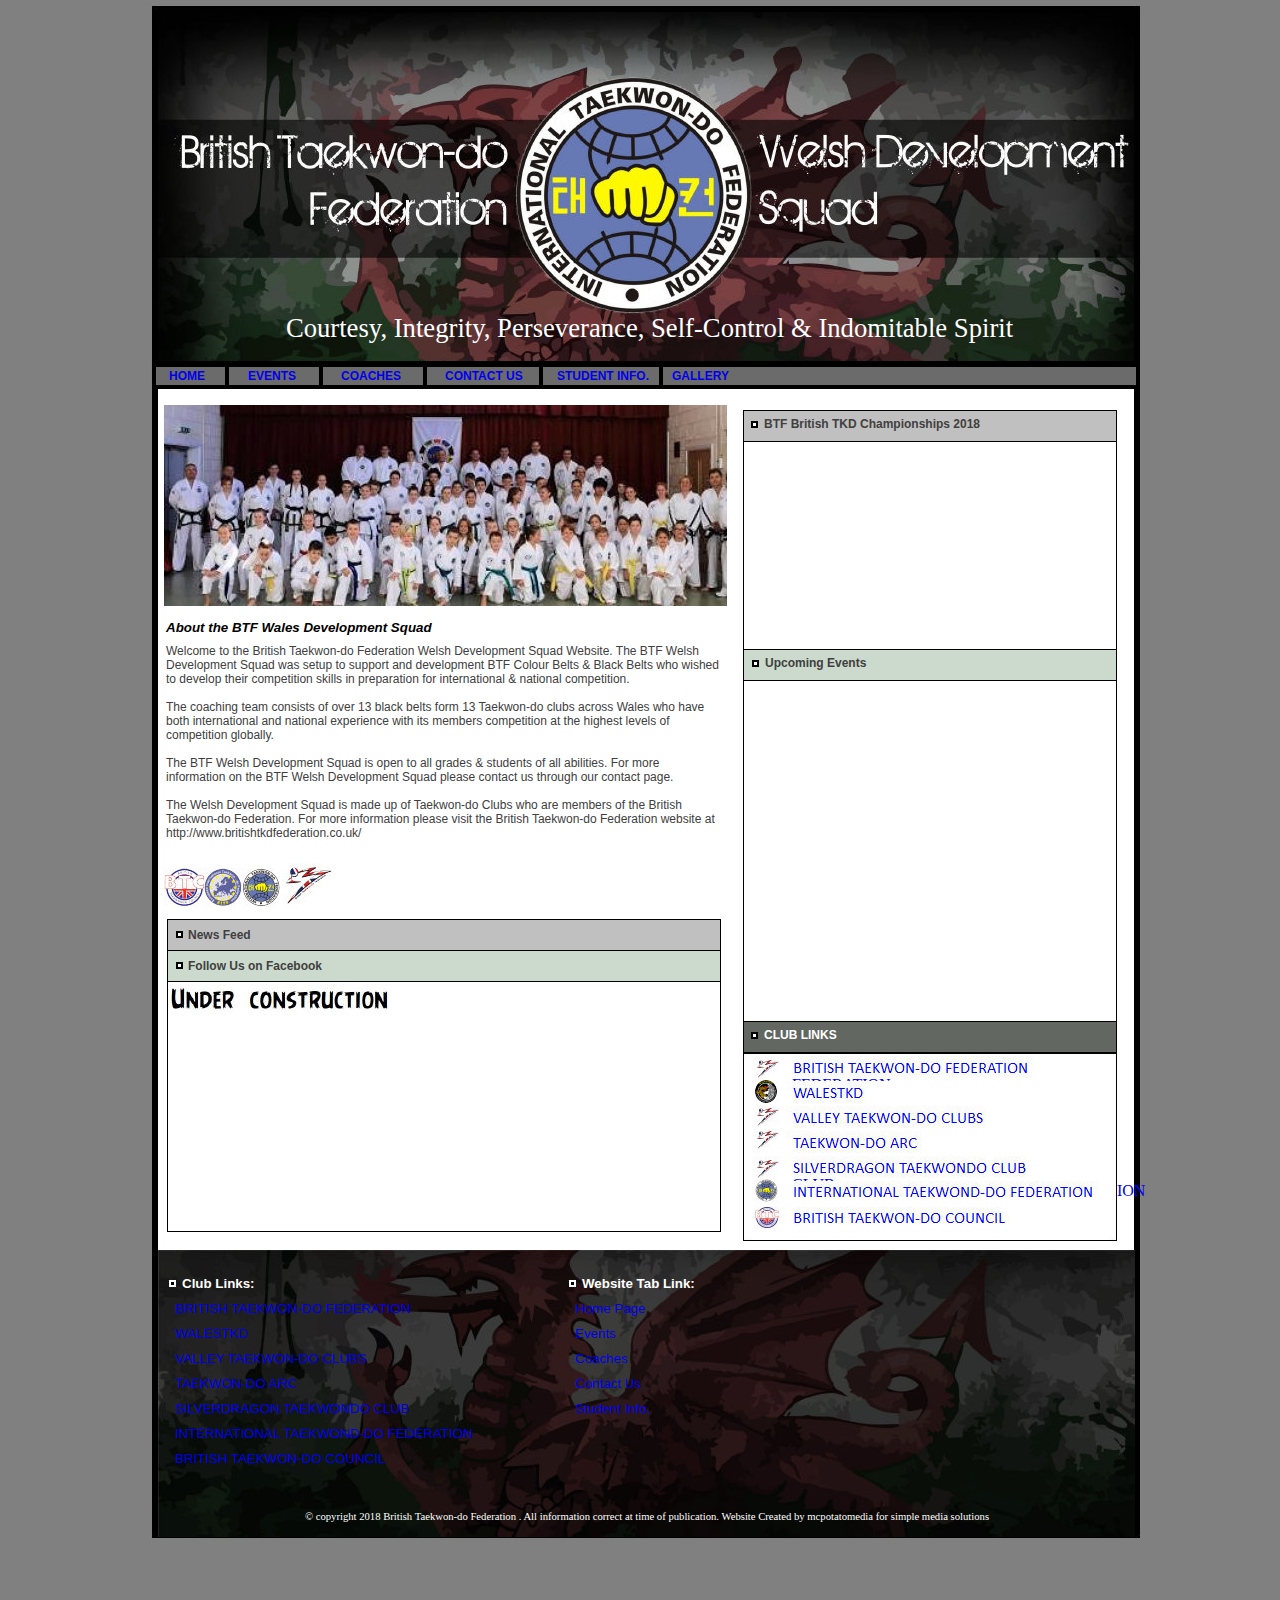
<file: index.html>
<!DOCTYPE HTML PUBLIC "-//W3C//DTD HTML 4.01 Transitional//EN" "http://www.w3.org/TR/html4/loose.dtd">
<!-G�n�r�Epar Avanquest Technology v:8.0. Pour plus d�information, visitez : http://www.avanquest.com -->
<html lang="fr">
<head>
	<title> British Taekwon-do Federation Welsh Development Team </title>
	<meta http-equiv="Content-Type" content="text/html; charset=iso-8859-1">
	<meta http-equiv="Content-Style-Type" content="text/css;">
	<meta name="Author" content="British Taekwon-do Federation Welsh Development Team">
	<link rel="stylesheet" href="additionsl_btf_wales_team_g.css" type="text/css" media="screen,projection,print">	<!--// Document Style //-->
	<link rel="stylesheet" href="index_p.css" type="text/css" media="screen,projection,print">	<!--// Page Style //-->
	<script src="additionsl_btf_wales_team_g.js" type="text/javascript"></script>		<!--// Document Script //-->
</head>


<body>
<div id="page">
	<span id="e81" class="cc01"></span>
	<div id="e80" class="cc02">
		INTERNATIONAL TAEKWOND-DO FEDERATION
	</div>
	<span id="e79"></span>
	<span id="e78"></span>
	<div id="e77" class="cc03">
		Courtesy, Integrity, Perseverance, Self-Control & Indomitable Spirit
	</div>
	<span id="e76"></span>
	<span id="e75" class="cc01"></span>
	<span id="e74" class="cc01"></span>
	<span id="e73" class="cc01"></span>
	<div id="e72">
		<iframe src="https://calendar.google.com/calendar/embed?showTitle=0&amp;mode=AGENDA&amp;height=380&amp;wkst=1&amp;bgcolor=%23FFFFFF&amp;src=3mo6mff0nl8rf7g7idn506dep0%40group.calendar.google.com&amp;color=%235F6B02&amp;ctz=Europe%2FDublin" style="border-width:0" width="362" height="340" frameborder="0" scrolling="no"></iframe>
	</div>
	<div id="e71" class="cc04">
		BTF British TKD Championships 2018  
	</div>
	<span id="e70" class="cc01"></span>
	<span id="e69" class="cc05"></span>
	<div id="e68">
		<iframe width="372" height="207" src="https://www.youtube.com/embed/9QNEcTlLzYk" frameborder="0" allow="autoplay; encrypted-media" allowfullscreen></iframe>
	</div>
	<span id="e67"></span>
	<div id="e66" class="cc04">
		Upcoming Events
	</div>
	<span id="e65" class="cc05"></span>
	<div id="e64" class="cc06">
		Welcome to the British Taekwon-do Federation Welsh Development Squad Website. The BTF Welsh Development Squad was setup to support and development BTF Colour Belts & Black Belts who wished to develop their competition skills in preparation for international & national competition. <br> 
		<br> 
		The coaching team consists of over 13 black belts form 13 Taekwon-do clubs across Wales who have both international and national experience with its members competition at the highest levels of competition globally.<br> 
		<br> 
		The BTF Welsh Development Squad is open to all grades & students of all abilities. For more information on the BTF Welsh Development Squad please contact us through our contact page. <br> 
		<br> 
		The Welsh Development Squad is made up of Taekwon-do Clubs who are members of the British Taekwon-do Federation. For more information please visit the British Taekwon-do Federation website at http://www.britishtkdfederation.co.uk/
	</div>
	<div id="e63" class="cc07">
		About the BTF Wales Development Squad
	</div>
	<span id="e62" class="cc01"></span>
	<span id="e61" class="cc01"></span>
	<div id="e60" class="cc04">
		Follow Us on Facebook
	</div>
	<span id="e59" class="cc05"></span>
	<span id="e58" class="cc01"></span>
	<div id="e57" class="cc04">
		News Feed 
	</div>
	<span id="e56" class="cc05"></span>
	<span id="e55"></span>
	<div id="e54" class="cc08">
		Club Links:
	</div>
	<span id="e53" class="cc09"></span>
	<div id="e52" class="cc10">
		<a href="http://www.britishtkdfederation.co.uk/" target="_blank">
		BRITISH TAEKWON-DO FEDERATION</a>
	</div>
	<div id="e51" class="cc10">
		<a href="http://www.walestkd.co.uk/" target="_blank">
		WALESTKD</a>
	</div>
	<div id="e50" class="cc10">
		<a href="https://www.valleytaekwondoacademy.co.uk/about-us-1" target="_blank">
		VALLEY TAEKWON-DO CLUBS</a>
	</div>
	<div id="e49" class="cc10">
		<a href="https://taekwondoarcwales.com/" target="_blank">
		TAEKWON-DO ARC</a>
	</div>
	<div id="e48" class="cc10">
		<a href="https://www.facebook.com/Silverdragontkd-646693035381589/" target="_blank">
		SILVERDRAGON TAEKWONDO CLUB  </a>
	</div>
	<div id="e47" class="cc10">
		<a href="https://www.itf-tkd.org/" target="_blank">
		INTERNATIONAL TAEKWOND-DO FEDERATION</a>
	</div>
	<div id="e46" class="cc10">
		<a href="http://www.tkdcouncil.com/" target="_blank">
		BRITISH TAEKWON-DO COUNCIL</a>
	</div>
	<div id="e45" class="cc08">
		Website Tab Link:
	</div>
	<span id="e44" class="cc09"></span>
	<div id="e43" class="cc10">
		<a href="index.html">
		Home Page</a>
	</div>
	<div id="e42" class="cc10">
		<a href="events.htm">
		Events</a>
	</div>
	<div id="e41" class="cc10">
		<a href="coaches.htm">
		Coaches</a>
	</div>
	<div id="e40" class="cc10">
		<a href="contact_us.htm">
		Contact Us</a>
	</div>
	<div id="e39" class="cc10">
		<a href="student_info.htm">
		Student Info. </a>
	</div>
	<div id="e38" class="cc11">
		� copyright 2018 British Taekwon-do Federation . All information correct at time of publication. Website Created by mcpotatomedia for simple media solutions
	</div>
	<span id="e37" class="cc01"></span>
	<div id="e36" class="cc12">
		CLUB LINKS
	</div>
	<span id="e35" class="cc01"></span>
	<span id="e34" class="cc05"></span>
	<span id="e33" class="cc13"></span>
	<span id="e32" class="cc14"></span>
	<span id="e31" class="cc13"></span>
	<span id="e30" class="cc13"></span>
	<span id="e29" class="cc15"></span>
	<div id="e28" class="cc02">
		BRITISH TAEKWON-DO FEDERATION
	</div>
	<div id="e27" class="cc02">
		WALESTKD
	</div>
	<div id="e26" class="cc02">
		VALLEY TAEKWON-DO CLUBS
	</div>
	<div id="e25" class="cc02">
		TAEKWON-DO ARC
	</div>
	<div id="e24" class="cc02">
		SILVERDRAGON TAEKWONDO CLUB  
	</div>
	<a href="http://www.britishtkdfederation.co.uk/" target="_blank">
		<img id="e23" name="e23" src="additionsl_btf_wales_team001016.jpg" title="" alt="additionsl_btf_wales_team001016.jpg" align="right" border="0"></a>
	<a href="http://www.walestkd.co.uk/" target="_blank">
		<img id="e22" name="e22" src="additionsl_btf_wales_team001015.jpg" title="" alt="additionsl_btf_wales_team001015.jpg" align="right" border="0"></a>
	<a href="https://www.valleytaekwondoacademy.co.uk/about-us-1" target="_blank">
		<img id="e21" name="e21" src="additionsl_btf_wales_team001014.jpg" title="" alt="additionsl_btf_wales_team001014.jpg" align="right" border="0"></a>
	<a href="https://taekwondoarcwales.com/" target="_blank">
		<img id="e20" name="e20" src="additionsl_btf_wales_team001013.jpg" title="" alt="additionsl_btf_wales_team001013.jpg" align="right" border="0"></a>
	<a href="https://www.facebook.com/Silverdragontkd-646693035381589/" target="_blank">
		<img id="e19" name="e19" src="additionsl_btf_wales_team001012.jpg" title="" alt="additionsl_btf_wales_team001012.jpg" align="right" border="0"></a>
	<a href="http://www.tkdcouncil.com/" target="_blank">
		<img id="e18" name="e18" src="additionsl_btf_wales_team001011.jpg" title="BRITISH TAEKWON-DO COUNCIL" alt="additionsl_btf_wales_team001011.jpg" align="right" border="0"></a>
	<a href="https://www.itf-tkd.org/" target="_blank">
		<img id="e17" name="e17" src="additionsl_btf_wales_team001010.jpg" title="" alt="additionsl_btf_wales_team001010.jpg" align="right" border="0"></a>
	<div id="e16">
		<iframe src="https://docs.google.com/presentation/d/e/2PACX-1vTYQxtnHrbqK5wbYAQj8N9jwt8GHu8fQsn6tm9S6H7TyD2xv-hBQoshvA6lVf_kddLlHc-gTV5JbPm1/embed?start=true&loop=true&delayms=3000" frameborder="0" width="979" height="389" allowfullscreen="true" mozallowfullscreen="true" webkitallowfullscreen="true"></iframe>
	</div>
	<span id="e15" class="cc01"></span>
	<span id="e14" class="cc01"></span>
	<span id="e13" class="cc16"></span>
	<span id="e12" class="cc01"></span>
	<span id="e11" class="cc01"></span>
	<span id="e10" class="cc01"></span>
	<span id="e9" class="cc01"></span>
	<span id="e8" class="cc01"></span>
	<span id="e7" class="cc01"></span>
	<div id="e6" class="cc17">
		<a href="index.html">
		HOME</a>
	</div>
	<div id="e5" class="cc17">
		<a href="events.htm">
		EVENTS </a>
	</div>
	<div id="e4" class="cc17">
		<a href="coaches.htm">
		COACHES</a>
	</div>
	<div id="e3" class="cc17">
		<a href="contact_us.htm">
		CONTACT US</a>
	</div>
	<div id="e2" class="cc17">
		<a href="student_info.htm">
		STUDENT INFO.</a>
	</div>
	<div id="e1" class="cc17">
		<a href="gallery.htm">
		GALLERY</a>
	</div>
</div>
</body>
</html>
</file>
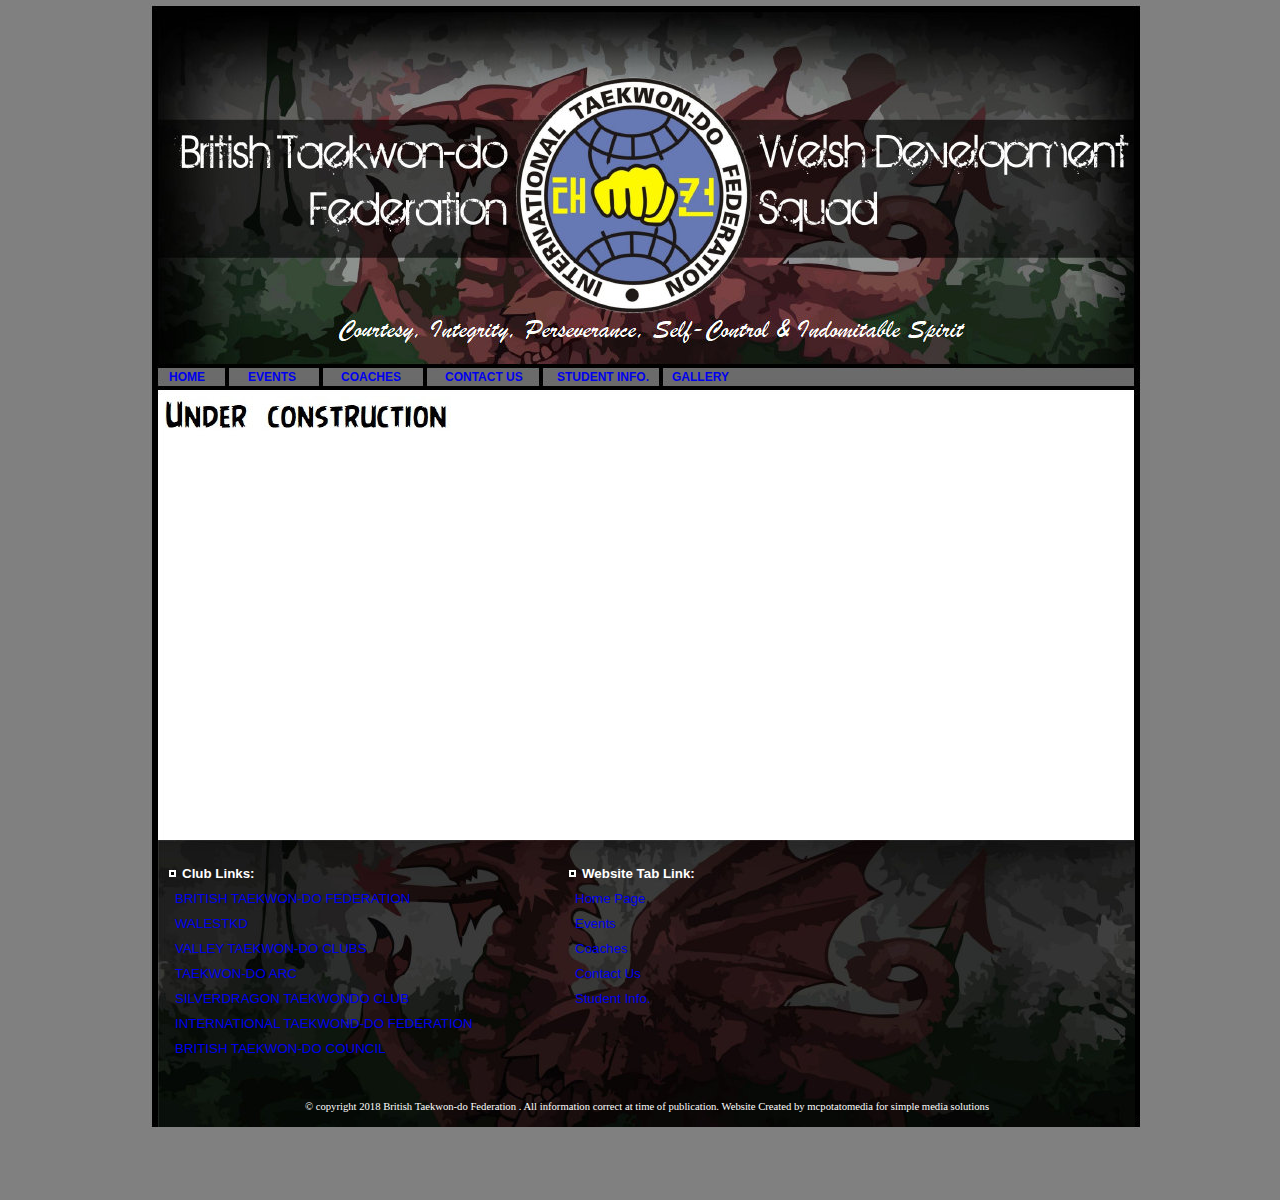
<file: coaches.htm>
<!DOCTYPE HTML PUBLIC "-//W3C//DTD HTML 4.01 Transitional//EN" "http://www.w3.org/TR/html4/loose.dtd">
<!-G�n�r�Epar Avanquest Technology v:8.0. Pour plus d�information, visitez : http://www.avanquest.com -->
<html lang="fr">
<head>
	<title> Coaches </title>
	<meta http-equiv="Content-Type" content="text/html; charset=iso-8859-1">
	<meta http-equiv="Content-Style-Type" content="text/css;">
	<meta name="Author" content="British Taekwon-do Federation Welsh Development Team">
	<link rel="stylesheet" href="additionsl_btf_wales_team_g.css" type="text/css" media="screen,projection,print">	<!--// Document Style //-->
	<link rel="stylesheet" href="coaches_p.css" type="text/css" media="screen,projection,print">	<!--// Page Style //-->
</head>


<body>
<div id="page">
	<img id="e26" name="e26" class="cc18" src="additionsl_btf_wales_team002004.jpg" title="Courtesy, Integrity, Perseverance, Self-Control & Indomitable Spirit" alt="additionsl_btf_wales_team002004.jpg" align="right" border="0">
	<span id="e25"></span>
	<span id="e24"></span>
	<div id="e23" class="cc19">
		Club Links:
	</div>
	<span id="e22" class="cc20"></span>
	<div id="e21" class="cc21">
		<a href="http://www.britishtkdfederation.co.uk/" target="_blank">
		BRITISH TAEKWON-DO FEDERATION</a>
	</div>
	<div id="e20" class="cc21">
		<a href="http://www.walestkd.co.uk/" target="_blank">
		WALESTKD</a>
	</div>
	<div id="e19" class="cc21">
		<a href="https://www.valleytaekwondoacademy.co.uk/about-us-1" target="_blank">
		VALLEY TAEKWON-DO CLUBS</a>
	</div>
	<div id="e18" class="cc21">
		<a href="https://taekwondoarcwales.com/" target="_blank">
		TAEKWON-DO ARC</a>
	</div>
	<div id="e17" class="cc21">
		<a href="https://www.facebook.com/Silverdragontkd-646693035381589/" target="_blank">
		SILVERDRAGON TAEKWONDO CLUB  </a>
	</div>
	<div id="e16" class="cc21">
		<a href="https://www.itf-tkd.org/" target="_blank">
		INTERNATIONAL TAEKWOND-DO FEDERATION</a>
	</div>
	<div id="e15" class="cc21">
		<a href="http://www.tkdcouncil.com/" target="_blank">
		BRITISH TAEKWON-DO COUNCIL</a>
	</div>
	<div id="e14" class="cc19">
		Website Tab Link:
	</div>
	<span id="e13" class="cc20"></span>
	<div id="e12" class="cc21">
		<a href="index.html">
		Home Page</a>
	</div>
	<div id="e11" class="cc21">
		<a href="events.htm">
		Events</a>
	</div>
	<div id="e10" class="cc21">
		<a href="coaches.htm">
		Coaches</a>
	</div>
	<div id="e9" class="cc21">
		<a href="contact_us.htm">
		Contact Us</a>
	</div>
	<div id="e8" class="cc21">
		<a href="student_info.htm">
		Student Info. </a>
	</div>
	<div id="e7" class="cc22">
		� copyright 2018 British Taekwon-do Federation . All information correct at time of publication. Website Created by mcpotatomedia for simple media solutions
	</div>
	<div id="e6" class="cc23">
		<a href="index.html">
		HOME</a>
	</div>
	<div id="e5" class="cc23">
		<a href="events.htm">
		EVENTS </a>
	</div>
	<div id="e4" class="cc23">
		<a href="coaches.htm">
		COACHES</a>
	</div>
	<div id="e3" class="cc23">
		<a href="contact_us.htm">
		CONTACT US</a>
	</div>
	<div id="e2" class="cc23">
		<a href="student_info.htm">
		STUDENT INFO.</a>
	</div>
	<div id="e1" class="cc23">
		<a href="gallery.htm">
		GALLERY</a>
	</div>
</div>
</body>
</html>
</file>
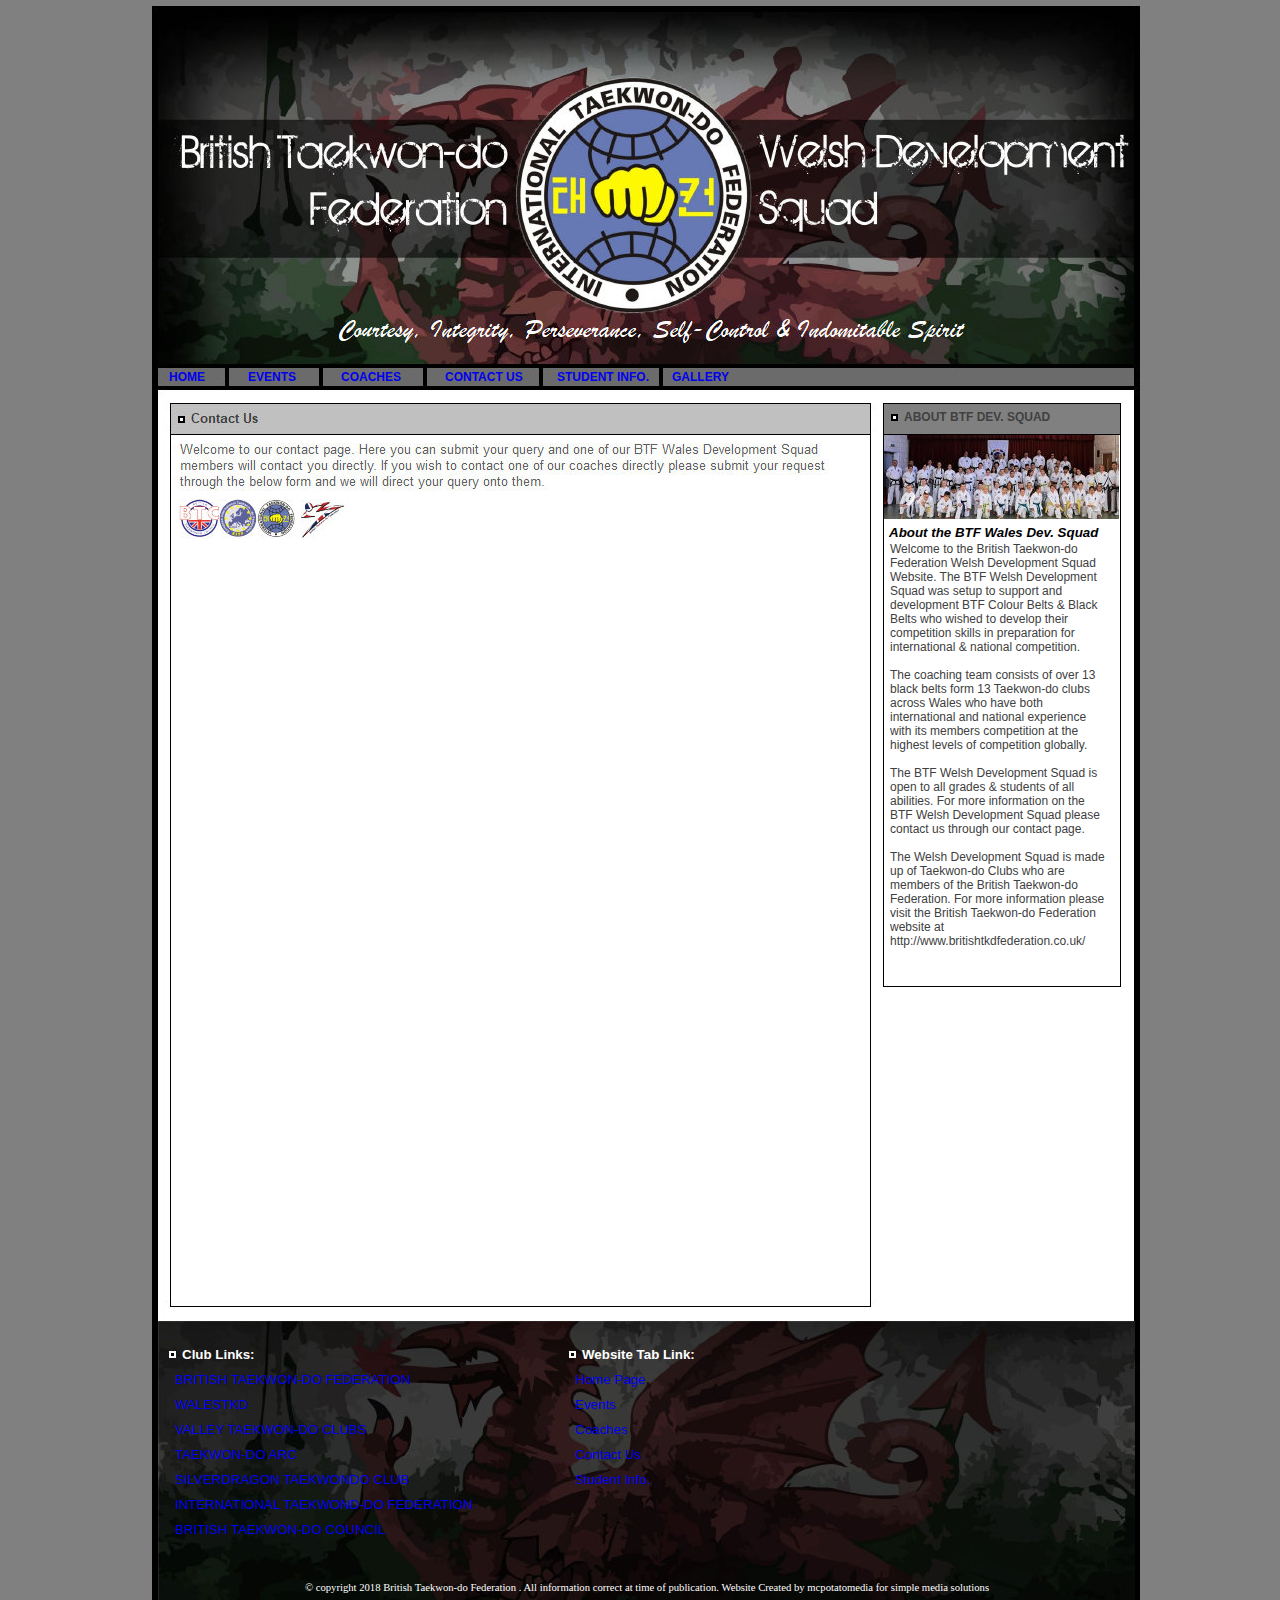
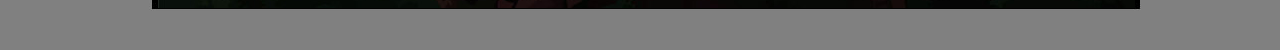
<file: contact_us.htm>
<!DOCTYPE HTML PUBLIC "-//W3C//DTD HTML 4.01 Transitional//EN" "http://www.w3.org/TR/html4/loose.dtd">
<!-G�n�r�Epar Avanquest Technology v:8.0. Pour plus d�information, visitez : http://www.avanquest.com -->
<html lang="fr">
<head>
	<title> Contact Us </title>
	<meta http-equiv="Content-Type" content="text/html; charset=iso-8859-1">
	<meta http-equiv="Content-Style-Type" content="text/css;">
	<meta name="Author" content="British Taekwon-do Federation Welsh Development Team">
	<link rel="stylesheet" href="additionsl_btf_wales_team_g.css" type="text/css" media="screen,projection,print">	<!--// Document Style //-->
	<link rel="stylesheet" href="contact_us_p.css" type="text/css" media="screen,projection,print">	<!--// Page Style //-->
	<script src="additionsl_btf_wales_team_g.js" type="text/javascript"></script>		<!--// Document Script //-->
</head>


<body>
<div id="page">
	<img id="e33" name="e33" class="cc34" src="additionsl_btf_wales_team004007.jpg" title="Courtesy, Integrity, Perseverance, Self-Control & Indomitable Spirit" alt="additionsl_btf_wales_team004007.jpg" align="right" border="0">
	<span id="e32" class="cc34"></span>
	<div id="e31" class="cc35">
		ABOUT BTF DEV. SQUAD
	</div>
	<span id="e30" class="cc34"></span>
	<span id="e29" class="cc36"></span>
	<span id="e28"></span>
	<div id="e27" class="cc37">
		Welcome to the British Taekwon-do Federation Welsh Development Squad Website. The BTF Welsh Development Squad was setup to support and development BTF Colour Belts & Black Belts who wished to develop their competition skills in preparation for international & national competition. <br> 
		<br> 
		The coaching team consists of over 13 black belts form 13 Taekwon-do clubs across Wales who have both international and national experience with its members competition at the highest levels of competition globally.<br> 
		<br> 
		The BTF Welsh Development Squad is open to all grades & students of all abilities. For more information on the BTF Welsh Development Squad please contact us through our contact page. <br> 
		<br> 
		The Welsh Development Squad is made up of Taekwon-do Clubs who are members of the British Taekwon-do Federation. For more information please visit the British Taekwon-do Federation website at http://www.britishtkdfederation.co.uk/
	</div>
	<div id="e26" class="cc38">
		About the BTF Wales Dev. Squad
	</div>
	<div id="e25">
		<iframe src="https://docs.google.com/forms/d/e/1FAIpQLSfL_WevB8njWnUBab-anL1VXC_xk6aa7LZ782G4szFW_RWvCw/viewform?embedded=true" width="680" height="750" frameborder="0" marginheight="0" marginwidth="0">Loading...</iframe>
	</div>
	<span id="e24"></span>
	<div id="e23" class="cc39">
		Club Links:
	</div>
	<span id="e22" class="cc40"></span>
	<div id="e21" class="cc41">
		<a href="http://www.britishtkdfederation.co.uk/" target="_blank">
		BRITISH TAEKWON-DO FEDERATION</a>
	</div>
	<div id="e20" class="cc41">
		<a href="http://www.walestkd.co.uk/" target="_blank">
		WALESTKD</a>
	</div>
	<div id="e19" class="cc41">
		<a href="https://www.valleytaekwondoacademy.co.uk/about-us-1" target="_blank">
		VALLEY TAEKWON-DO CLUBS</a>
	</div>
	<div id="e18" class="cc41">
		<a href="https://taekwondoarcwales.com/" target="_blank">
		TAEKWON-DO ARC</a>
	</div>
	<div id="e17" class="cc41">
		<a href="https://www.facebook.com/Silverdragontkd-646693035381589/" target="_blank">
		SILVERDRAGON TAEKWONDO CLUB  </a>
	</div>
	<div id="e16" class="cc41">
		<a href="https://www.itf-tkd.org/" target="_blank">
		INTERNATIONAL TAEKWOND-DO FEDERATION</a>
	</div>
	<div id="e15" class="cc41">
		<a href="http://www.tkdcouncil.com/" target="_blank">
		BRITISH TAEKWON-DO COUNCIL</a>
	</div>
	<div id="e14" class="cc39">
		Website Tab Link:
	</div>
	<span id="e13" class="cc40"></span>
	<div id="e12" class="cc41">
		<a href="index.html">
		Home Page</a>
	</div>
	<div id="e11" class="cc41">
		<a href="events.htm">
		Events</a>
	</div>
	<div id="e10" class="cc41">
		<a href="coaches.htm">
		Coaches</a>
	</div>
	<div id="e9" class="cc41">
		<a href="contact_us.htm">
		Contact Us</a>
	</div>
	<div id="e8" class="cc41">
		<a href="student_info.htm">
		Student Info. </a>
	</div>
	<div id="e7" class="cc42">
		� copyright 2018 British Taekwon-do Federation . All information correct at time of publication. Website Created by mcpotatomedia for simple media solutions
	</div>
	<div id="e6" class="cc43">
		<a href="index.html">
		HOME</a>
	</div>
	<div id="e5" class="cc43">
		<a href="events.htm">
		EVENTS </a>
	</div>
	<div id="e4" class="cc43">
		<a href="coaches.htm">
		COACHES</a>
	</div>
	<div id="e3" class="cc43">
		<a href="contact_us.htm">
		CONTACT US</a>
	</div>
	<div id="e2" class="cc43">
		<a href="student_info.htm">
		STUDENT INFO.</a>
	</div>
	<div id="e1" class="cc43">
		<a href="gallery.htm">
		GALLERY</a>
	</div>
</div>
</body>
</html>
</file>
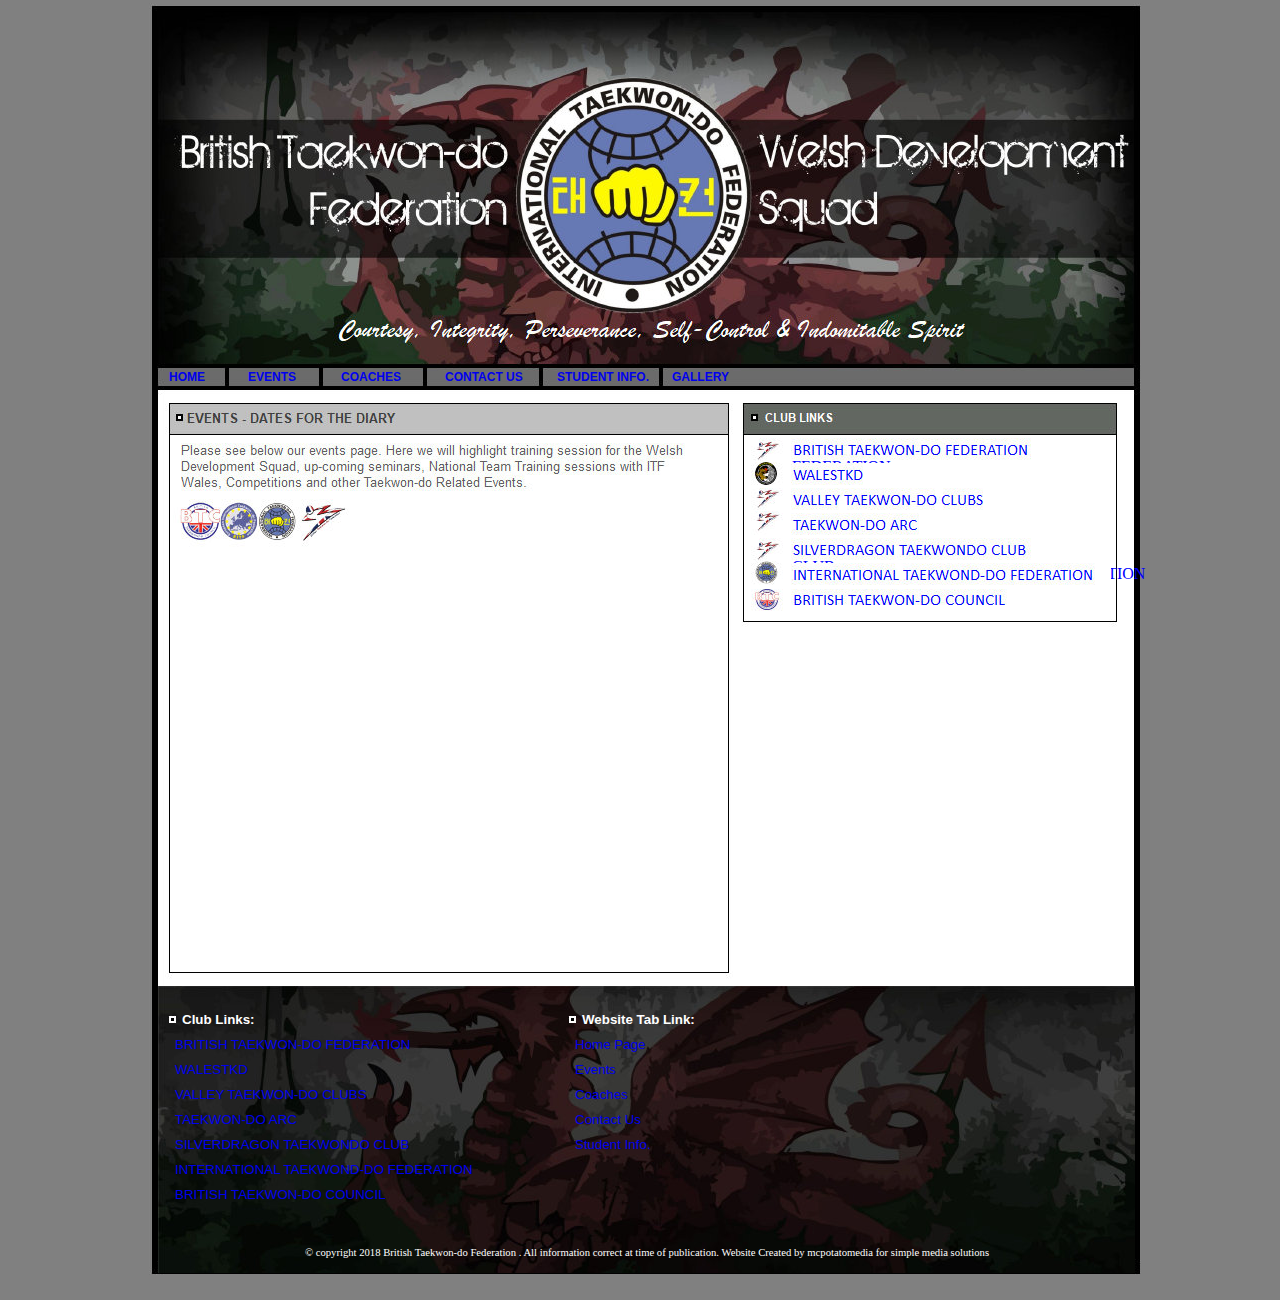
<file: events.htm>
<!DOCTYPE HTML PUBLIC "-//W3C//DTD HTML 4.01 Transitional//EN" "http://www.w3.org/TR/html4/loose.dtd">
<!-G�n�r�Epar Avanquest Technology v:8.0. Pour plus d�information, visitez : http://www.avanquest.com -->
<html lang="fr">
<head>
	<title> Events </title>
	<meta http-equiv="Content-Type" content="text/html; charset=iso-8859-1">
	<meta http-equiv="Content-Style-Type" content="text/css;">
	<meta name="Author" content="British Taekwon-do Federation Welsh Development Team">
	<link rel="stylesheet" href="additionsl_btf_wales_team_g.css" type="text/css" media="screen,projection,print">	<!--// Document Style //-->
	<link rel="stylesheet" href="events_p.css" type="text/css" media="screen,projection,print">	<!--// Page Style //-->
	<script src="additionsl_btf_wales_team_g.js" type="text/javascript"></script>		<!--// Document Script //-->
</head>


<body>
<div id="page">
	<img id="e44" name="e44" class="cc24" src="additionsl_btf_wales_team003015.jpg" title="Courtesy, Integrity, Perseverance, Self-Control & Indomitable Spirit" alt="additionsl_btf_wales_team003015.jpg" align="right" border="0">
	<span id="e43" class="cc25"></span>
	<span id="e42" class="cc26"></span>
	<span id="e41" class="cc25"></span>
	<span id="e40" class="cc25"></span>
	<span id="e39" class="cc27"></span>
	<div id="e38">
		<iframe src="https://calendar.google.com/calendar/embed?showTitle=0&amp;mode=AGENDA&amp;height=380&amp;wkst=1&amp;bgcolor=%23FFFFFF&amp;src=3mo6mff0nl8rf7g7idn506dep0%40group.calendar.google.com&amp;color=%235F6B02&amp;ctz=Europe%2FDublin" style="border-width:0" width="550" height="400" frameborder="0" scrolling="no"></iframe>
	</div>
	<span id="e37"></span>
	<div id="e36" class="cc28">
		Club Links:
	</div>
	<span id="e35" class="cc29"></span>
	<div id="e34" class="cc30">
		<a href="http://www.britishtkdfederation.co.uk/" target="_blank">
		BRITISH TAEKWON-DO FEDERATION</a>
	</div>
	<div id="e33" class="cc30">
		<a href="http://www.walestkd.co.uk/" target="_blank">
		WALESTKD</a>
	</div>
	<div id="e32" class="cc30">
		<a href="https://www.valleytaekwondoacademy.co.uk/about-us-1" target="_blank">
		VALLEY TAEKWON-DO CLUBS</a>
	</div>
	<div id="e31" class="cc30">
		<a href="https://taekwondoarcwales.com/" target="_blank">
		TAEKWON-DO ARC</a>
	</div>
	<div id="e30" class="cc30">
		<a href="https://www.facebook.com/Silverdragontkd-646693035381589/" target="_blank">
		SILVERDRAGON TAEKWONDO CLUB  </a>
	</div>
	<div id="e29" class="cc30">
		<a href="https://www.itf-tkd.org/" target="_blank">
		INTERNATIONAL TAEKWOND-DO FEDERATION</a>
	</div>
	<div id="e28" class="cc30">
		<a href="http://www.tkdcouncil.com/" target="_blank">
		BRITISH TAEKWON-DO COUNCIL</a>
	</div>
	<div id="e27" class="cc28">
		Website Tab Link:
	</div>
	<span id="e26" class="cc29"></span>
	<div id="e25" class="cc30">
		<a href="index.html">
		Home Page</a>
	</div>
	<div id="e24" class="cc30">
		<a href="events.htm">
		Events</a>
	</div>
	<div id="e23" class="cc30">
		<a href="coaches.htm">
		Coaches</a>
	</div>
	<div id="e22" class="cc30">
		<a href="contact_us.htm">
		Contact Us</a>
	</div>
	<div id="e21" class="cc30">
		<a href="student_info.htm">
		Student Info. </a>
	</div>
	<div id="e20" class="cc31">
		� copyright 2018 British Taekwon-do Federation . All information correct at time of publication. Website Created by mcpotatomedia for simple media solutions
	</div>
	<div id="e19" class="cc32">
		BRITISH TAEKWON-DO FEDERATION
	</div>
	<div id="e18" class="cc32">
		WALESTKD
	</div>
	<div id="e17" class="cc32">
		VALLEY TAEKWON-DO CLUBS
	</div>
	<div id="e16" class="cc32">
		TAEKWON-DO ARC
	</div>
	<div id="e15" class="cc32">
		SILVERDRAGON TAEKWONDO CLUB  
	</div>
	<a href="http://www.britishtkdfederation.co.uk/" target="_blank">
		<img id="e14" name="e14" src="additionsl_btf_wales_team003007.jpg" title="" alt="additionsl_btf_wales_team003007.jpg" align="right" border="0"></a>
	<a href="http://www.walestkd.co.uk/" target="_blank">
		<img id="e13" name="e13" src="additionsl_btf_wales_team003006.jpg" title="" alt="additionsl_btf_wales_team003006.jpg" align="right" border="0"></a>
	<a href="https://www.valleytaekwondoacademy.co.uk/about-us-1" target="_blank">
		<img id="e12" name="e12" src="additionsl_btf_wales_team003005.jpg" title="" alt="additionsl_btf_wales_team003005.jpg" align="right" border="0"></a>
	<a href="https://taekwondoarcwales.com/" target="_blank">
		<img id="e11" name="e11" src="additionsl_btf_wales_team003004.jpg" title="" alt="additionsl_btf_wales_team003004.jpg" align="right" border="0"></a>
	<a href="https://www.facebook.com/Silverdragontkd-646693035381589/" target="_blank">
		<img id="e10" name="e10" src="additionsl_btf_wales_team003003.jpg" title="" alt="additionsl_btf_wales_team003003.jpg" align="right" border="0"></a>
	<a href="http://www.tkdcouncil.com/" target="_blank">
		<img id="e9" name="e9" src="additionsl_btf_wales_team003002.jpg" title="BRITISH TAEKWON-DO COUNCIL" alt="additionsl_btf_wales_team003002.jpg" align="right" border="0"></a>
	<div id="e8" class="cc32">
		INTERNATIONAL TAEKWOND-DO FEDERATION
	</div>
	<a href="https://www.itf-tkd.org/" target="_blank">
		<img id="e7" name="e7" src="additionsl_btf_wales_team003001.jpg" title="" alt="additionsl_btf_wales_team003001.jpg" align="right" border="0"></a>
	<div id="e6" class="cc33">
		<a href="index.html">
		HOME</a>
	</div>
	<div id="e5" class="cc33">
		<a href="events.htm">
		EVENTS </a>
	</div>
	<div id="e4" class="cc33">
		<a href="coaches.htm">
		COACHES</a>
	</div>
	<div id="e3" class="cc33">
		<a href="contact_us.htm">
		CONTACT US</a>
	</div>
	<div id="e2" class="cc33">
		<a href="student_info.htm">
		STUDENT INFO.</a>
	</div>
	<div id="e1" class="cc33">
		<a href="gallery.htm">
		GALLERY</a>
	</div>
</div>
</body>
</html>
</file>
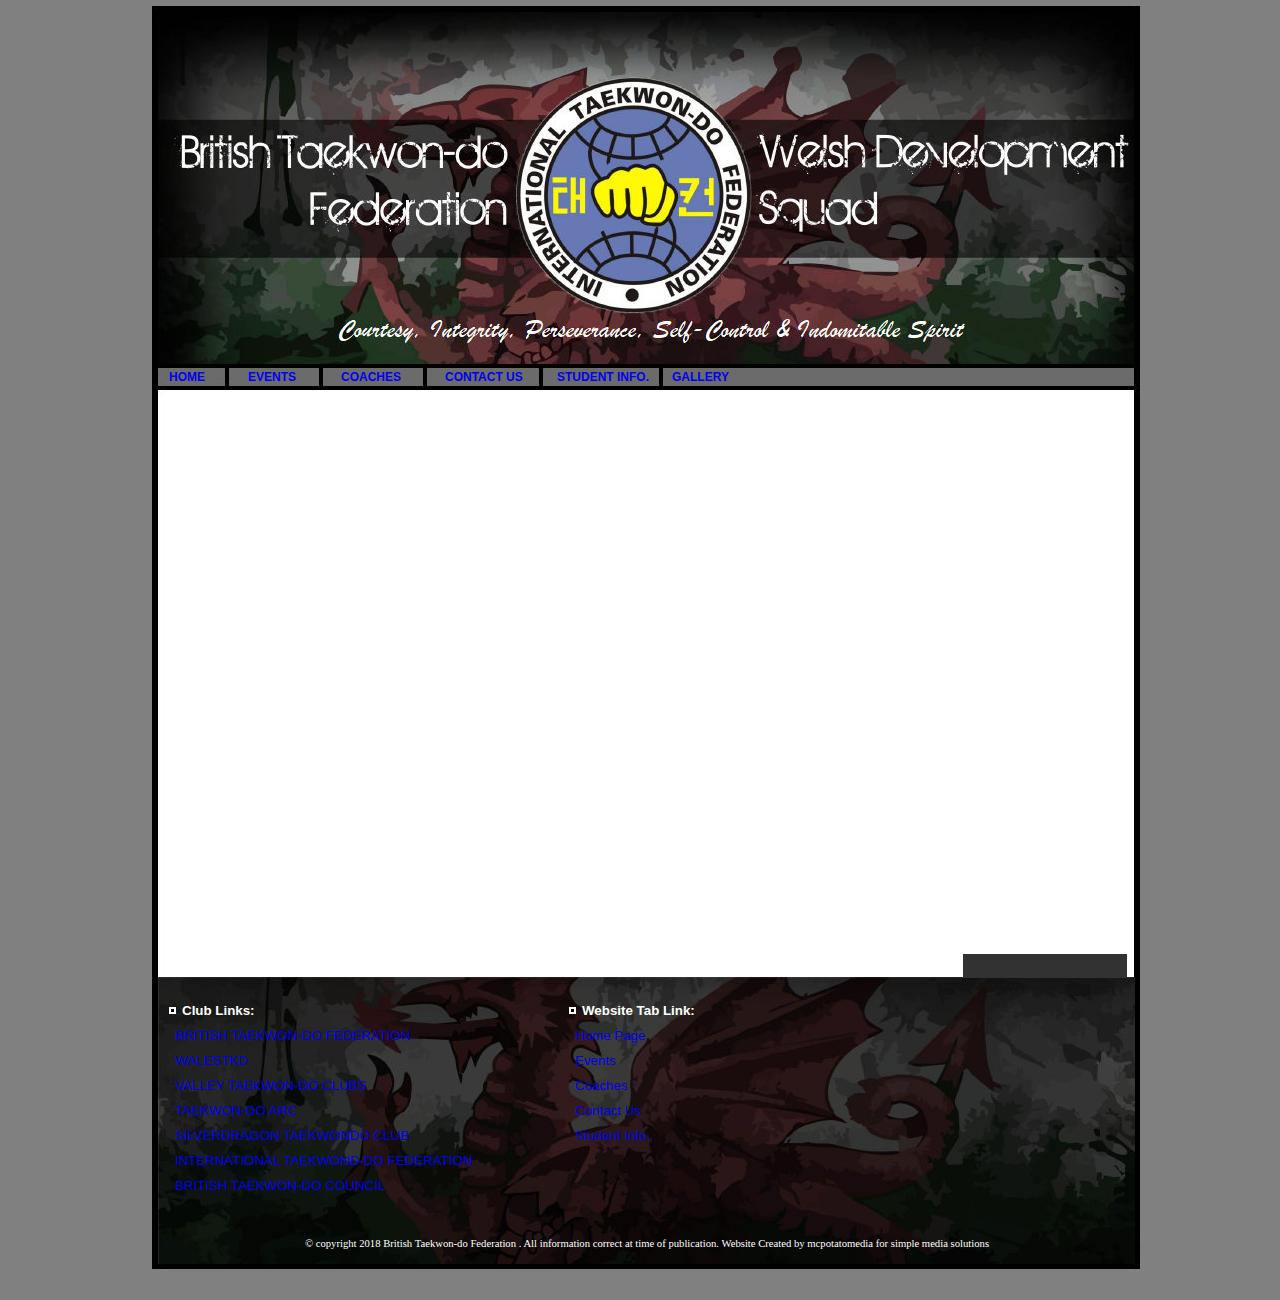
<file: gallery.htm>
<!DOCTYPE HTML PUBLIC "-//W3C//DTD HTML 4.01 Transitional//EN" "http://www.w3.org/TR/html4/loose.dtd">
<!-G�n�r�Epar Avanquest Technology v:8.0. Pour plus d�information, visitez : http://www.avanquest.com -->
<html lang="fr">
<head>
	<title> Gallery </title>
	<meta http-equiv="Content-Type" content="text/html; charset=iso-8859-1">
	<meta http-equiv="Content-Style-Type" content="text/css;">
	<meta name="Author" content="British Taekwon-do Federation Welsh Development Team">
	<link rel="stylesheet" href="additionsl_btf_wales_team_g.css" type="text/css" media="screen,projection,print">	<!--// Document Style //-->
	<link rel="stylesheet" href="gallery_p.css" type="text/css" media="screen,projection,print">	<!--// Page Style //-->
	<script src="additionsl_btf_wales_team_g.js" type="text/javascript"></script>		<!--// Document Script //-->
</head>


<body>
<div id="page">
	<img id="e27" name="e27" class="cc56" src="additionsl_btf_wales_team006004.jpg" title="Courtesy, Integrity, Perseverance, Self-Control & Indomitable Spirit" alt="additionsl_btf_wales_team006004.jpg" align="right" border="0">
	<span id="e26"></span>
	<div id="e25" class="cc57">
		Club Links:
	</div>
	<span id="e24" class="cc58"></span>
	<div id="e23" class="cc59">
		<a href="http://www.britishtkdfederation.co.uk/" target="_blank">
		BRITISH TAEKWON-DO FEDERATION</a>
	</div>
	<div id="e22" class="cc59">
		<a href="http://www.walestkd.co.uk/" target="_blank">
		WALESTKD</a>
	</div>
	<div id="e21" class="cc59">
		<a href="https://www.valleytaekwondoacademy.co.uk/about-us-1" target="_blank">
		VALLEY TAEKWON-DO CLUBS</a>
	</div>
	<div id="e20" class="cc59">
		<a href="https://taekwondoarcwales.com/" target="_blank">
		TAEKWON-DO ARC</a>
	</div>
	<div id="e19" class="cc59">
		<a href="https://www.facebook.com/Silverdragontkd-646693035381589/" target="_blank">
		SILVERDRAGON TAEKWONDO CLUB  </a>
	</div>
	<div id="e18" class="cc59">
		<a href="https://www.itf-tkd.org/" target="_blank">
		INTERNATIONAL TAEKWOND-DO FEDERATION</a>
	</div>
	<div id="e17" class="cc59">
		<a href="http://www.tkdcouncil.com/" target="_blank">
		BRITISH TAEKWON-DO COUNCIL</a>
	</div>
	<div id="e16" class="cc57">
		Website Tab Link:
	</div>
	<span id="e15" class="cc58"></span>
	<div id="e14" class="cc59">
		<a href="index.html">
		Home Page</a>
	</div>
	<div id="e13" class="cc59">
		<a href="events.htm">
		Events</a>
	</div>
	<div id="e12" class="cc59">
		<a href="coaches.htm">
		Coaches</a>
	</div>
	<div id="e11" class="cc59">
		<a href="contact_us.htm">
		Contact Us</a>
	</div>
	<div id="e10" class="cc59">
		<a href="student_info.htm" target="_blank">
		Student Info. </a>
	</div>
	<div id="e9" class="cc60">
		� copyright 2018 British Taekwon-do Federation . All information correct at time of publication. Website Created by mcpotatomedia for simple media solutions
	</div>
	<div id="e8" class="cc61">
		<a href="index.html">
		HOME</a>
	</div>
	<div id="e7" class="cc61">
		<a href="events.htm">
		EVENTS </a>
	</div>
	<div id="e6" class="cc61">
		<a href="coaches.htm">
		COACHES</a>
	</div>
	<div id="e5" class="cc61">
		<a href="contact_us.htm">
		CONTACT US</a>
	</div>
	<div id="e4" class="cc61">
		<a href="student_info.htm">
		STUDENT INFO.</a>
	</div>
	<div id="e3">
		<iframe src="https://docs.google.com/presentation/d/e/2PACX-1vRdhtfNdknF2-nTLw5X9jdgoxBRLz1etMk7eEa7k6ldIpKLh3VbBfk6XsJFXBi4O2LejCWxMO-Ww0Pu/embed?start=true&loop=true&delayms=5000" frameborder="0" width="980" height="591" allowfullscreen="true" mozallowfullscreen="true" webkitallowfullscreen="true"></iframe>
	</div>
	<div id="e2" class="cc61">
		<a href="gallery.htm">
		GALLERY</a>
	</div>
	<span id="e1" class="cc62"></span>
</div>
</body>
</html>
</file>
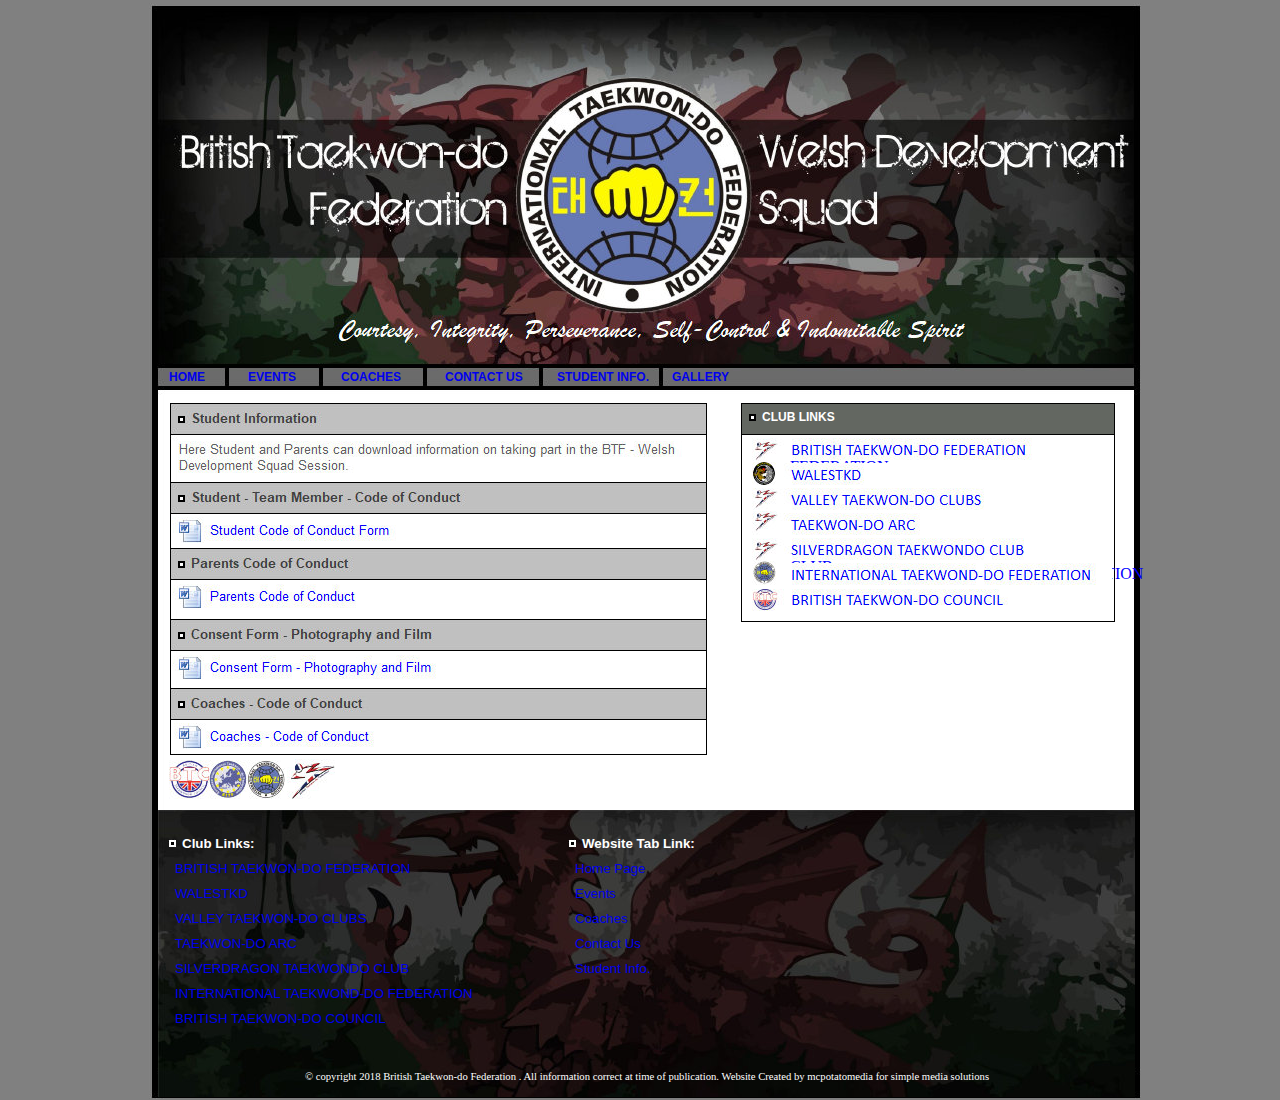
<file: student_info.htm>
<!DOCTYPE HTML PUBLIC "-//W3C//DTD HTML 4.01 Transitional//EN" "http://www.w3.org/TR/html4/loose.dtd">
<!-G�n�r�Epar Avanquest Technology v:8.0. Pour plus d�information, visitez : http://www.avanquest.com -->
<html lang="fr">
<head>
	<title> Student Info. </title>
	<meta http-equiv="Content-Type" content="text/html; charset=iso-8859-1">
	<meta http-equiv="Content-Style-Type" content="text/css;">
	<meta name="Author" content="British Taekwon-do Federation Welsh Development Team">
	<link rel="stylesheet" href="additionsl_btf_wales_team_g.css" type="text/css" media="screen,projection,print">	<!--// Document Style //-->
	<link rel="stylesheet" href="student_info_p.css" type="text/css" media="screen,projection,print">	<!--// Page Style //-->
</head>


<body>
<div id="page">
	<img id="e64" name="e64" class="cc44" src="additionsl_btf_wales_team005035.jpg" title="Courtesy, Integrity, Perseverance, Self-Control & Indomitable Spirit" alt="additionsl_btf_wales_team005035.jpg" align="right" border="0">
	<span id="e63"></span>
	<div id="e62" class="cc45">
		Club Links:
	</div>
	<span id="e61" class="cc46"></span>
	<div id="e60" class="cc47">
		<a href="http://www.britishtkdfederation.co.uk/" target="_blank">
		BRITISH TAEKWON-DO FEDERATION</a>
	</div>
	<div id="e59" class="cc47">
		<a href="http://www.walestkd.co.uk/" target="_blank">
		WALESTKD</a>
	</div>
	<div id="e58" class="cc47">
		<a href="https://www.valleytaekwondoacademy.co.uk/about-us-1" target="_blank">
		VALLEY TAEKWON-DO CLUBS</a>
	</div>
	<div id="e57" class="cc47">
		<a href="https://taekwondoarcwales.com/" target="_blank">
		TAEKWON-DO ARC</a>
	</div>
	<div id="e56" class="cc47">
		<a href="https://www.facebook.com/Silverdragontkd-646693035381589/" target="_blank">
		SILVERDRAGON TAEKWONDO CLUB  </a>
	</div>
	<div id="e55" class="cc47">
		<a href="https://www.itf-tkd.org/" target="_blank">
		INTERNATIONAL TAEKWOND-DO FEDERATION</a>
	</div>
	<div id="e54" class="cc47">
		<a href="http://www.tkdcouncil.com/" target="_blank">
		BRITISH TAEKWON-DO COUNCIL</a>
	</div>
	<div id="e53" class="cc45">
		Website Tab Link:
	</div>
	<span id="e52" class="cc46"></span>
	<div id="e51" class="cc47">
		<a href="index.html">
		Home Page</a>
	</div>
	<div id="e50" class="cc47">
		<a href="events.htm">
		Events</a>
	</div>
	<div id="e49" class="cc47">
		<a href="coaches.htm">
		Coaches</a>
	</div>
	<div id="e48" class="cc47">
		<a href="contact_us.htm">
		Contact Us</a>
	</div>
	<div id="e47" class="cc47">
		<a href="student_info.htm" target="_blank">
		Student Info. </a>
	</div>
	<div id="e46" class="cc48">
		� copyright 2018 British Taekwon-do Federation . All information correct at time of publication. Website Created by mcpotatomedia for simple media solutions
	</div>
	<span id="e45"></span>
	<span id="e44"></span>
	<img id="e43" name="e43" class="cc44" src="additionsl_btf_wales_team005030.jpg" title="Here Student and Parents can download information on taking part in the BTF - Welsh Development Squad Session." alt="additionsl_btf_wales_team005030.jpg" align="right" border="0">
	<img id="e42" name="e42" class="cc44" src="additionsl_btf_wales_team005029.jpg" title="Student Information" alt="additionsl_btf_wales_team005029.jpg" align="right" border="0">
	<span id="e41" class="cc49"></span>
	<img id="e40" name="e40" class="cc44" src="additionsl_btf_wales_team005027.jpg" title="Student - Team Member - Code of Conduct" alt="additionsl_btf_wales_team005027.jpg" align="right" border="0">
	<span id="e39" class="cc49"></span>
	<img id="e38" name="e38" class="cc44" src="additionsl_btf_wales_team005025.jpg" title="Parents Code of Conduct" alt="additionsl_btf_wales_team005025.jpg" align="right" border="0">
	<span id="e37" class="cc49"></span>
	<img id="e36" name="e36" class="cc44" src="additionsl_btf_wales_team005023.jpg" title="Consent Form - Photography and Film" alt="additionsl_btf_wales_team005023.jpg" align="right" border="0">
	<span id="e35" class="cc49"></span>
	<img id="e34" name="e34" class="cc44" src="additionsl_btf_wales_team005021.jpg" title="Coaches - Code of Conduct" alt="additionsl_btf_wales_team005021.jpg" align="right" border="0">
	<span id="e33" class="cc49"></span>
	<a href="https://drive.google.com/file/d/11h9cw6tMGgDgTHMUYgAQQjOetQugsSu-/view?usp=sharing" target="_blank">
		<img id="e32" name="e32" src="additionsl_btf_wales_team005019.jpg" title="Student Code of Conduct Form" alt="additionsl_btf_wales_team005019.jpg" align="right" border="0"></a>
	<a href="https://drive.google.com/file/d/1Tk_tbWivXeL3xOq2DMucp1Jr9iCqfnUH/view?usp=sharing" target="_blank">
		<img id="e31" name="e31" src="additionsl_btf_wales_team005018.jpg" title="Parents Code of Conduct" alt="additionsl_btf_wales_team005018.jpg" align="right" border="0"></a>
	<a href="https://drive.google.com/file/d/1eyh7UsxK922qalZ-Kns6wSPBy4BPEaMN/view?usp=sharing" target="_blank">
		<img id="e30" name="e30" src="additionsl_btf_wales_team005017.jpg" title="Consent Form - Photography and Film" alt="additionsl_btf_wales_team005017.jpg" align="right" border="0"></a>
	<span id="e29" class="cc44"></span>
	<div id="e28" class="cc50">
		CLUB LINKS
	</div>
	<span id="e27" class="cc44"></span>
	<span id="e26" class="cc49"></span>
	<span id="e25" class="cc51"></span>
	<span id="e24" class="cc52"></span>
	<span id="e23" class="cc51"></span>
	<span id="e22" class="cc51"></span>
	<span id="e21" class="cc53"></span>
	<div id="e20" class="cc54">
		BRITISH TAEKWON-DO FEDERATION
	</div>
	<div id="e19" class="cc54">
		WALESTKD
	</div>
	<div id="e18" class="cc54">
		VALLEY TAEKWON-DO CLUBS
	</div>
	<div id="e17" class="cc54">
		TAEKWON-DO ARC
	</div>
	<div id="e16" class="cc54">
		SILVERDRAGON TAEKWONDO CLUB  
	</div>
	<a href="http://www.britishtkdfederation.co.uk/" target="_blank">
		<img id="e15" name="e15" src="additionsl_btf_wales_team001016.jpg" title="" alt="additionsl_btf_wales_team001016.jpg" align="right" border="0"></a>
	<a href="http://www.walestkd.co.uk/" target="_blank">
		<img id="e14" name="e14" src="additionsl_btf_wales_team001015.jpg" title="" alt="additionsl_btf_wales_team001015.jpg" align="right" border="0"></a>
	<a href="https://www.valleytaekwondoacademy.co.uk/about-us-1" target="_blank">
		<img id="e13" name="e13" src="additionsl_btf_wales_team001014.jpg" title="" alt="additionsl_btf_wales_team001014.jpg" align="right" border="0"></a>
	<a href="https://taekwondoarcwales.com/" target="_blank">
		<img id="e12" name="e12" src="additionsl_btf_wales_team001013.jpg" title="" alt="additionsl_btf_wales_team001013.jpg" align="right" border="0"></a>
	<a href="https://www.facebook.com/Silverdragontkd-646693035381589/" target="_blank">
		<img id="e11" name="e11" src="additionsl_btf_wales_team001012.jpg" title="" alt="additionsl_btf_wales_team001012.jpg" align="right" border="0"></a>
	<a href="http://www.tkdcouncil.com/" target="_blank">
		<img id="e10" name="e10" src="additionsl_btf_wales_team001011.jpg" title="BRITISH TAEKWON-DO COUNCIL" alt="additionsl_btf_wales_team001011.jpg" align="right" border="0"></a>
	<div id="e9" class="cc54">
		INTERNATIONAL TAEKWOND-DO FEDERATION
	</div>
	<a href="https://www.itf-tkd.org/" target="_blank">
		<img id="e8" name="e8" src="additionsl_btf_wales_team005002.jpg" title="" alt="additionsl_btf_wales_team005002.jpg" align="right" border="0"></a>
	<div id="e7" class="cc55">
		<a href="index.html">
		HOME</a>
	</div>
	<div id="e6" class="cc55">
		<a href="events.htm">
		EVENTS </a>
	</div>
	<div id="e5" class="cc55">
		<a href="coaches.htm">
		COACHES</a>
	</div>
	<div id="e4" class="cc55">
		<a href="contact_us.htm">
		CONTACT US</a>
	</div>
	<div id="e3" class="cc55">
		<a href="student_info.htm">
		STUDENT INFO.</a>
	</div>
	<a href="https://drive.google.com/file/d/1NQzoNXSLqPWiawP_RkPHVNOiELRbwbBD/view?usp=sharing" target="_blank">
		<img id="e2" name="e2" src="additionsl_btf_wales_team005001.jpg" title="Coaches - Code of Conduct" alt="additionsl_btf_wales_team005001.jpg" align="right" border="0"></a>
	<div id="e1" class="cc55">
		<a href="gallery.htm">
		GALLERY</a>
	</div>
</div>
</body>
</html>
</file>
<file: additionsl_btf_wales_team_g.css>
/*--- Avanquest WebEasy Document Style ---*/

*                   { /* All Elements */
	margin          : 0px;
	padding         : 0px;
	}
a:link              { /* Document Style */
	text-decoration :none;
	}
a:visited           { /* Document Style */
	color           : #ffffff;
	text-decoration :none;
	}
a:hover             { /* Document Style */
	color           : #ff9900;
	text-decoration :underline;
	}
a:active            { /* Active Links */
	color           : #ff9900;
	}
ol,ul               { /* All Lists */
	margin          : 1em;
	padding-left    : 2em;
	}
p                   { /* All Paragraphs */
	margin-bottom   : 1em;
	}
a.navigation:link   {
	text-decoration :none;
	}
a.navigation:visited{
	text-decoration :none;
	}
a.navigation:hover  {
	text-decoration :none;
	}
table.ct07          { /* Document Style */
	text-align      : center;
	border          :   0.75pt solid black;
	}
table.ct07 caption  { /* Document Style */
	color           : #D3649F;
	font            : bold 8pt 'Arial', Helvetica, sans-serif;
	}
table.ct07 td       { /* Document Style */
	text-align      : right;
	border          :   0.75pt solid black;
	padding         :   1.50pt;
	white-space     : nowrap;
	vertical-align  : middle;
	}
table.ct07 th       { /* Document Style */
	background-color: #c0c0c0;
	text-align      : left;
	border          :   0.75pt solid black;
	padding         :   1.50pt;
	white-space     : nowrap;
	vertical-align  : middle;
	}
table.ct07 .ch07 th { /* Document Style */
	background-color: #c0c0c0;
	text-align      : left;
	border          :   0.75pt solid black;
	padding         :   1.50pt;
	white-space     : nowrap;
	vertical-align  : middle;
	}
.address,address    {
	color           : #000000;
	font            : 8pt 'Arial', Helvetica, sans-serif;
	background-color: transparent;
	}
.citation,cite      {
	font            : italic 10pt 'Arial', Helvetica, sans-serif;
	}
.code,code          {
	font            : 10pt 'Courier New', monospace;
	}
.deco               {
	color           : #7c7c7c;
	background-color: transparent;
	}
.emphasis,em        {
	font            : bold 10pt 'Arial', Helvetica, sans-serif;
	}
.footer             {
	text-align      : center;
	}
.footer_box         {
	background-color: #c0c0c0;
	}
.form_button        {
	color           : #ffffff;
	font            : 10pt 'Arial', Helvetica, sans-serif;
	}
.form_input         {
	border          :   0.75pt solid black;
	}
.form_label         {
	color           : #ffffff;
	font            : 10pt 'Arial', Helvetica, sans-serif;
	}
.form_legend        {
	color           : #ffffff;
	font            : bold 9pt 'Arial', Helvetica, sans-serif;
	}
.form_set           {
	border          :   0.75pt solid black;
	}
.header             {
	font            : bold 14pt 'Tahoma', cursive;
	}
.header_box         {
	background-color: #c0c0c0;
	}
.heading1,h1        {
	font            : 22pt 'Arial', Helvetica, sans-serif;
	}
.heading2,h2        {
	font            : 20pt 'Arial', Helvetica, sans-serif;
	}
.heading3,h3        {
	font            : 18pt 'Arial', Helvetica, sans-serif;
	}
.heading4,h4        {
	font            : bold 14pt 'Tahoma', cursive;
	}
.heading5,h5        {
	font            : 12pt 'Arial', Helvetica, sans-serif;
	}
.heading6,h6        {
	font            : bold 10pt 'Arial', Helvetica, sans-serif;
	}
.info               {
	font            : 8pt 'Arial', Helvetica, sans-serif;
	}
.info_box           {
	color           : #ffffff;
	background-color: #ffffff;
	}
.info_tag           {
	font            : 8pt 'Arial', Helvetica, sans-serif;
	background-color: transparent;
	text-align      : left;
	}
.item               {
	font            : 8pt 'Arial', Helvetica, sans-serif;
	}
.item_box           {
	color           : #ffffff;
	background-color: transparent;
	}
.item_tag           {
	font            : 8pt 'Arial', Helvetica, sans-serif;
	}
.logo               {
	color           : #000000;
	font            : bold 14pt 'Tahoma', cursive;
	text-align      : center;
	}
.logo_box           {
	background-color: transparent;
	}
.logo_tag           {
	color           : #ffffff;
	font            : bold 22pt 'Tahoma', cursive;
	text-align      : center;
	}
.navigation         {
	color           : #ffffff;
	font            : bold 10pt 'Arial', Helvetica, sans-serif;
	background-color: transparent;
	text-align      : center;
	padding         :   1.50pt;
	}
.navigation_box     {
	color           : #7c7c7c;
	background-color: #7c7c7c;
	}
.navigation_pin     {
	color           : #000000;
	background-color: #000000;
	}
.navigation_tag     {
	}
.news               {
	font            : 8pt 'Arial', Helvetica, sans-serif;
	}
.news_box           {
	color           : #dbdbdb;
	background-color: #dbdbdb;
	}
.news_tag           {
	font            : 8pt 'Arial', Helvetica, sans-serif;
	}
.page               {
	color           : #5d9eee;
	background-color: #5d9eee;
	}
.page_box           {
	color           : #ffffff;
	background-color: #ffffff;
	}
.page_tag           {
	color           : #000000;
	font            : bold 14pt 'Tahoma', cursive;
	text-align      : left;
	padding         :   1.50pt;
	}
.panel              {
	color           : #000000;
	font            : 8pt 'Arial', Helvetica, sans-serif;
	background-color: #ffffff;
	text-align      : left;
	}
.panel_box          {
	color           : #044089;
	background-color: #044089;
	}
.photo              {
	background-color: #c0c0c0;
	border          :   0.00pt none black;
	}
.photo_box          {
	background-color: #c0c0c0;
	}
.photo_tag          {
	}
.small,small        {
	font            : 8pt 'Arial', Helvetica, sans-serif;
	}


/*--- EndOfFile ---*/
</file>
<file: index_p.css>
/*--- Avanquest WebEasy Page Style ---*/


.cc01               { /* Common */
	border          :   0.00pt none #000000;
	}
.cc02               { /* Common */
	font            : 12pt 'Calibri';
	color           : #0000ff;
	}
.cc03               { /* Common */
	font            : 20pt 'Brush Script MT';
	color           : #ffffff;
	text-align      : center;
	}
.cc04               { /* Common */
	font            : bold 9pt 'Arial', Helvetica, sans-serif;
	color           : #404040;
	}
.cc05               { /* Common */
	border          :   0.00pt none #000000;
	clip            : rect(0.00pt,6.00pt,6.00pt,0.00pt);
	}
.cc06               { /* Common */
	font            : 9pt 'Arial', Helvetica, sans-serif;
	color           : #404040;
	}
.cc07               { /* Common */
	font            : italic bold 10pt 'Arial', Helvetica, sans-serif;
	color           : #000000;
	}
.cc08               { /* Common */
	font            : bold 10pt 'Arial', Helvetica, sans-serif;
	color           : #ffffff;
	}
.cc09               { /* Common */
	border          :   0.00pt none #ffffff;
	clip            : rect(0.00pt,6.00pt,6.00pt,0.00pt);
	}
.cc10               { /* Common */
	font            : 10pt 'Arial', Helvetica, sans-serif;
	color           : #ffffff;
	}
.cc11               { /* Common */
	font            : 8pt 'Calibri';
	color           : #ffffff;
	text-align      : center;
	}
.cc12               { /* Common */
	font            : bold 9pt 'Arial', Helvetica, sans-serif;
	color           : #ffffff;
	}
.cc13               { /* Common */
	clip            : rect(0.00pt,19.50pt,15.75pt,0.00pt);
	}
.cc14               { /* Common */
	clip            : rect(0.00pt,16.50pt,17.25pt,0.00pt);
	}
.cc15               { /* Common */
	clip            : rect(0.00pt,17.25pt,17.25pt,0.00pt);
	}
.cc16               { /* Common */
	border          :   0.00pt none #ffffff;
	}
.cc17               { /* Common */
	font            : bold 9pt 'Arial', Helvetica, sans-serif;
	color           : #e0e0e0;
	}
span#e81            { /* additionsl_btf_wales_tea... */
	background      : transparent url(additionsl_btf_wales_team001043.jpg) no-repeat top left;
	position        : absolute;
	left            :  81.75pt;
	top             :   2.25pt;
	width           : 744.75pt;
	height          :1152.75pt;
	}
div#e80             { /* INTERNATIONAL TAEKWOND-D... */
	position        : absolute;
	left            : 564.00pt;
	top             : 886.50pt;
	width           : 279.00pt;
	height          :  15.00pt;
	}
span#e79            { /* additionsl_btf_wales_tea... */
	background      : transparent url(additionsl_btf_wales_team001042.jpg) no-repeat top left;
	position        : absolute;
	left            :  88.50pt;
	top             : 937.50pt;
	width           : 732.75pt;
	height          : 215.25pt;
	}
span#e78            { /* additionsl_btf_wales_tea... */
	background      : transparent url(additionsl_btf_wales_team001041.jpg) no-repeat top left;
	position        : absolute;
	left            :  93.00pt;
	top             : 303.75pt;
	width           : 422.25pt;
	height          : 150.75pt;
	}
div#e77             { /* Courtesy, Integrity, Per... */
	position        : absolute;
	left            : 104.25pt;
	top             : 234.75pt;
	width           : 705.75pt;
	height          :  33.75pt;
	}
span#e76            { /* additionsl_btf_wales_tea... */
	background      : transparent url(additionsl_btf_wales_team001040.jpg) no-repeat top left;
	position        : absolute;
	left            : 181.50pt;
	top             : 647.25pt;
	width           :  39.75pt;
	height          :  32.25pt;
	}
span#e75            { /* additionsl_btf_wales_tea... */
	background      : transparent url(additionsl_btf_wales_team001039.gif) no-repeat top left;
	position        : absolute;
	left            : 527.25pt;
	top             : 502.50pt;
	width           : 280.50pt;
	height          : 264.75pt;
	}
span#e74            { /* additionsl_btf_wales_tea... */
	background      : transparent url(additionsl_btf_wales_team001038.gif) no-repeat top left;
	position        : absolute;
	left            : 527.25pt;
	top             : 486.75pt;
	width           : 280.50pt;
	height          :  24.00pt;
	}
span#e73            { /* additionsl_btf_wales_tea... */
	background      : transparent url(additionsl_btf_wales_team001037.gif) no-repeat top left;
	position        : absolute;
	left            : 527.25pt;
	top             : 307.50pt;
	width           : 280.50pt;
	height          :  24.00pt;
	}
div#e72             {
	position        : absolute;
	left            : 528.75pt;
	top             : 510.75pt;
	width           : 271.50pt;
	height          : 255.00pt;
	}
div#e71             { /* BTF British TKD Champion... */
	position        : absolute;
	left            : 543.00pt;
	top             : 312.75pt;
	width           : 231.75pt;
	height          :  15.75pt;
	}
span#e70            { /* additionsl_btf_wales_tea... */
	background      : transparent url(additionsl_btf_wales_team001036.gif) no-repeat top left;
	position        : absolute;
	left            : 527.25pt;
	top             : 330.75pt;
	width           : 280.50pt;
	height          : 156.75pt;
	}
span#e69            { /* additionsl_btf_wales_tea... */
	background      : transparent url(additionsl_btf_wales_team001035.gif) no-repeat top left;
	position        : absolute;
	left            : 532.50pt;
	top             : 315.00pt;
	width           :   6.00pt;
	height          :   6.00pt;
	}
div#e68             {
	position        : absolute;
	left            : 528.00pt;
	top             : 331.50pt;
	width           : 279.75pt;
	height          : 150.75pt;
	}
span#e67            { /* additionsl_btf_wales_tea... */
	background      : transparent url(additionsl_btf_wales_team001034.jpg) no-repeat top left;
	position        : absolute;
	left            :  93.00pt;
	top             : 651.00pt;
	width           :  87.00pt;
	height          :  29.25pt;
	}
div#e66             { /* Upcoming Events */
	position        : absolute;
	left            : 543.75pt;
	top             : 492.00pt;
	width           : 231.75pt;
	height          :  15.75pt;
	}
span#e65            { /* additionsl_btf_wales_tea... */
	background      : transparent url(additionsl_btf_wales_team001033.gif) no-repeat top left;
	position        : absolute;
	left            : 533.25pt;
	top             : 494.25pt;
	width           :   6.00pt;
	height          :   6.00pt;
	}
div#e64             { /* Welcome to the British T... */
	position        : absolute;
	left            :  94.50pt;
	top             : 483.00pt;
	width           : 414.75pt;
	height          : 194.25pt;
	}
div#e63             { /* About the BTF Wales Deve... */
	position        : absolute;
	left            :  94.50pt;
	top             : 465.00pt;
	width           : 257.25pt;
	height          :  15.75pt;
	}
span#e62            { /* additionsl_btf_wales_tea... */
	background      : transparent url(additionsl_btf_wales_team001032.gif) no-repeat top left;
	position        : absolute;
	left            :  95.25pt;
	top             : 714.75pt;
	width           : 415.50pt;
	height          : 209.25pt;
	}
span#e61            { /* additionsl_btf_wales_tea... */
	background      : transparent url(additionsl_btf_wales_team001031.gif) no-repeat top left;
	position        : absolute;
	left            :  95.25pt;
	top             : 712.50pt;
	width           : 415.50pt;
	height          :  24.00pt;
	}
div#e60             { /* Follow Us on Facebook */
	position        : absolute;
	left            : 111.00pt;
	top             : 719.25pt;
	width           : 231.75pt;
	height          :  13.50pt;
	}
span#e59            { /* additionsl_btf_wales_tea... */
	background      : transparent url(additionsl_btf_wales_team001030.gif) no-repeat top left;
	position        : absolute;
	left            : 101.25pt;
	top             : 720.75pt;
	width           :   6.00pt;
	height          :   6.00pt;
	}
span#e58            { /* additionsl_btf_wales_tea... */
	background      : transparent url(additionsl_btf_wales_team001029.gif) no-repeat top left;
	position        : absolute;
	left            :  95.25pt;
	top             : 689.25pt;
	width           : 415.50pt;
	height          :  24.00pt;
	}
div#e57             { /* News Feed  */
	position        : absolute;
	left            : 111.00pt;
	top             : 696.00pt;
	width           : 231.75pt;
	height          :  13.50pt;
	}
span#e56            { /* additionsl_btf_wales_tea... */
	background      : transparent url(additionsl_btf_wales_team001028.gif) no-repeat top left;
	position        : absolute;
	left            : 101.25pt;
	top             : 697.50pt;
	width           :   6.00pt;
	height          :   6.00pt;
	}
span#e55            { /* additionsl_btf_wales_tea... */
	background      : transparent url(additionsl_btf_wales_team001027.jpg) no-repeat top left;
	position        : absolute;
	left            :  98.25pt;
	top             : 738.00pt;
	width           : 165.00pt;
	height          :  23.25pt;
	}
div#e54             { /* Club Links: */
	position        : absolute;
	left            : 106.50pt;
	top             : 957.00pt;
	width           : 231.00pt;
	height          :  13.50pt;
	}
span#e53            { /* additionsl_btf_wales_tea... */
	background      : transparent url(additionsl_btf_wales_team001026.jpg) no-repeat top left;
	position        : absolute;
	left            :  96.00pt;
	top             : 959.25pt;
	width           :   6.00pt;
	height          :   6.00pt;
	}
div#e52             { /* BRITISH TAEKWON-DO FEDER... */
	position        : absolute;
	left            : 101.25pt;
	top             : 975.75pt;
	width           : 191.25pt;
	height          :  15.75pt;
	}
div#e51             { /* WALESTKD */
	position        : absolute;
	left            : 101.25pt;
	top             : 994.50pt;
	width           : 191.25pt;
	height          :  15.75pt;
	}
div#e50             { /* VALLEY TAEKWON-DO CLUBS */
	position        : absolute;
	left            : 101.25pt;
	top             :1013.25pt;
	width           : 191.25pt;
	height          :  15.75pt;
	}
div#e49             { /* TAEKWON-DO ARC */
	position        : absolute;
	left            : 101.25pt;
	top             :1032.00pt;
	width           : 191.25pt;
	height          :  15.75pt;
	}
div#e48             { /* SILVERDRAGON TAEKWONDO C... */
	position        : absolute;
	left            : 101.25pt;
	top             :1050.75pt;
	width           : 191.25pt;
	height          :  15.75pt;
	}
div#e47             { /* INTERNATIONAL TAEKWOND-D... */
	position        : absolute;
	left            : 101.25pt;
	top             :1069.50pt;
	width           : 279.00pt;
	height          :  15.75pt;
	}
div#e46             { /* BRITISH TAEKWON-DO COUNC... */
	position        : absolute;
	left            : 101.25pt;
	top             :1088.25pt;
	width           : 191.25pt;
	height          :  15.75pt;
	}
div#e45             { /* Website Tab Link: */
	position        : absolute;
	left            : 406.50pt;
	top             : 957.00pt;
	width           : 231.00pt;
	height          :  13.50pt;
	}
span#e44            { /* additionsl_btf_wales_tea... */
	background      : transparent url(additionsl_btf_wales_team001025.jpg) no-repeat top left;
	position        : absolute;
	left            : 396.00pt;
	top             : 959.25pt;
	width           :   6.00pt;
	height          :   6.00pt;
	}
div#e43             { /* Home Page */
	position        : absolute;
	left            : 401.25pt;
	top             : 975.75pt;
	width           : 191.25pt;
	height          :  16.50pt;
	}
div#e42             { /* Events */
	position        : absolute;
	left            : 401.25pt;
	top             : 994.50pt;
	width           : 191.25pt;
	height          :  16.50pt;
	}
div#e41             { /* Coaches */
	position        : absolute;
	left            : 401.25pt;
	top             :1013.25pt;
	width           : 191.25pt;
	height          :  16.50pt;
	}
div#e40             { /* Contact Us */
	position        : absolute;
	left            : 401.25pt;
	top             :1032.00pt;
	width           : 191.25pt;
	height          :  16.50pt;
	}
div#e39             { /* Student Info.  */
	position        : absolute;
	left            : 401.25pt;
	top             :1050.75pt;
	width           : 191.25pt;
	height          :  16.50pt;
	}
div#e38             { /* � copyright 2018 British... */
	position        : absolute;
	left            :  94.50pt;
	top             :1133.25pt;
	width           : 721.50pt;
	height          :  12.00pt;
	}
span#e37            { /* additionsl_btf_wales_tea... */
	background      : transparent url(additionsl_btf_wales_team001024.gif) no-repeat top left;
	position        : absolute;
	left            : 527.25pt;
	top             : 765.75pt;
	width           : 280.50pt;
	height          :  24.00pt;
	}
div#e36             { /* CLUB LINKS */
	position        : absolute;
	left            : 543.00pt;
	top             : 771.00pt;
	width           : 231.00pt;
	height          :  12.00pt;
	}
span#e35            { /* additionsl_btf_wales_tea... */
	background      : transparent url(additionsl_btf_wales_team001023.jpg) no-repeat top left;
	position        : absolute;
	left            : 527.25pt;
	top             : 789.75pt;
	width           : 280.50pt;
	height          : 141.00pt;
	}
span#e34            { /* additionsl_btf_wales_tea... */
	background      : transparent url(additionsl_btf_wales_team001022.gif) no-repeat top left;
	position        : absolute;
	left            : 532.50pt;
	top             : 773.25pt;
	width           :   6.00pt;
	height          :   6.00pt;
	}
span#e33            { /* additionsl_btf_wales_tea... */
	background      : transparent url(additionsl_btf_wales_team001018.jpg) no-repeat top left;
	position        : absolute;
	left            : 536.25pt;
	top             : 793.50pt;
	width           :  19.50pt;
	height          :  15.75pt;
	}
span#e32            { /* additionsl_btf_wales_tea... */
	background      : transparent url(additionsl_btf_wales_team001020.jpg) no-repeat top left;
	position        : absolute;
	left            : 536.25pt;
	top             : 810.00pt;
	width           :  16.50pt;
	height          :  17.25pt;
	}
span#e31            { /* additionsl_btf_wales_tea... */
	background      : transparent url(additionsl_btf_wales_team001018.jpg) no-repeat top left;
	position        : absolute;
	left            : 536.25pt;
	top             : 846.75pt;
	width           :  19.50pt;
	height          :  15.75pt;
	}
span#e30            { /* additionsl_btf_wales_tea... */
	background      : transparent url(additionsl_btf_wales_team001018.jpg) no-repeat top left;
	position        : absolute;
	left            : 536.25pt;
	top             : 868.50pt;
	width           :  19.50pt;
	height          :  15.75pt;
	}
span#e29            { /* additionsl_btf_wales_tea... */
	background      : transparent url(additionsl_btf_wales_team001017.jpg) no-repeat top left;
	position        : absolute;
	left            : 536.25pt;
	top             : 884.25pt;
	width           :  17.25pt;
	height          :  17.25pt;
	}
div#e28             { /* BRITISH TAEKWON-DO FEDER... */
	position        : absolute;
	left            : 564.00pt;
	top             : 793.50pt;
	width           : 191.25pt;
	height          :  15.75pt;
	}
div#e27             { /* WALESTKD */
	position        : absolute;
	left            : 564.00pt;
	top             : 812.25pt;
	width           : 191.25pt;
	height          :  15.75pt;
	}
div#e26             { /* VALLEY TAEKWON-DO CLUBS */
	position        : absolute;
	left            : 564.00pt;
	top             : 831.00pt;
	width           : 191.25pt;
	height          :  15.75pt;
	}
div#e25             { /* TAEKWON-DO ARC */
	position        : absolute;
	left            : 564.00pt;
	top             : 849.75pt;
	width           : 191.25pt;
	height          :  15.75pt;
	}
div#e24             { /* SILVERDRAGON TAEKWONDO C... */
	position        : absolute;
	left            : 564.00pt;
	top             : 868.50pt;
	width           : 191.25pt;
	height          :  15.75pt;
	}
img#e23             { /* additionsl_btf_wales_tea... */
	position        : absolute;
	left            : 529.50pt;
	top             : 792.00pt;
	width           : 276.00pt;
	height          :  16.50pt;
	}
img#e22             { /* additionsl_btf_wales_tea... */
	position        : absolute;
	left            : 529.50pt;
	top             : 810.75pt;
	width           : 276.00pt;
	height          :  16.50pt;
	}
img#e21             { /* additionsl_btf_wales_tea... */
	position        : absolute;
	left            : 529.50pt;
	top             : 829.50pt;
	width           : 276.00pt;
	height          :  16.50pt;
	}
img#e20             { /* additionsl_btf_wales_tea... */
	position        : absolute;
	left            : 529.50pt;
	top             : 848.25pt;
	width           : 276.00pt;
	height          :  16.50pt;
	}
img#e19             { /* additionsl_btf_wales_tea... */
	position        : absolute;
	left            : 529.50pt;
	top             : 867.00pt;
	width           : 276.00pt;
	height          :  16.50pt;
	}
img#e18             { /* additionsl_btf_wales_tea... */
	position        : absolute;
	left            : 529.50pt;
	top             : 905.25pt;
	width           : 276.00pt;
	height          :  16.50pt;
	}
img#e17             { /* additionsl_btf_wales_tea... */
	position        : absolute;
	left            : 529.50pt;
	top             : 885.75pt;
	width           : 276.00pt;
	height          :  16.50pt;
	}
div#e16             {
	position        : absolute;
	left            :  87.00pt;
	top             :   6.75pt;
	width           : 737.25pt;
	height          : 293.25pt;
	}
span#e15            { /* additionsl_btf_wales_tea... */
	background      : transparent url(additionsl_btf_wales_team001009.gif) no-repeat top left;
	position        : absolute;
	left            :  84.00pt;
	top             : 292.50pt;
	width           :   4.50pt;
	height          :  21.75pt;
	}
span#e14            { /* additionsl_btf_wales_tea... */
	background      : transparent url(additionsl_btf_wales_team001008.gif) no-repeat top left;
	position        : absolute;
	left            :  84.75pt;
	top             : 270.75pt;
	width           : 740.25pt;
	height          :  30.00pt;
	}
span#e13            { /* additionsl_btf_wales_tea... */
	background      : transparent url(additionsl_btf_wales_team001007.gif) no-repeat top left;
	position        : absolute;
	left            :  88.50pt;
	top             : 279.00pt;
	width           : 732.00pt;
	height          :  21.75pt;
	}
span#e12            { /* additionsl_btf_wales_tea... */
	background      : transparent url(additionsl_btf_wales_team001006.gif) no-repeat top left;
	position        : absolute;
	left            :  82.50pt;
	top             : 270.75pt;
	width           : 743.25pt;
	height          :  21.75pt;
	}
span#e11            { /* additionsl_btf_wales_tea... */
	background      : transparent url(additionsl_btf_wales_team001001.gif) no-repeat top left;
	position        : absolute;
	left            : 138.75pt;
	top             : 273.00pt;
	width           :   3.00pt;
	height          :  18.75pt;
	}
span#e10            { /* additionsl_btf_wales_tea... */
	background      : transparent url(additionsl_btf_wales_team001001.gif) no-repeat top left;
	position        : absolute;
	left            : 209.25pt;
	top             : 273.00pt;
	width           :   3.00pt;
	height          :  18.75pt;
	}
span#e9             { /* additionsl_btf_wales_tea... */
	background      : transparent url(additionsl_btf_wales_team001001.gif) no-repeat top left;
	position        : absolute;
	left            : 287.25pt;
	top             : 272.25pt;
	width           :   3.00pt;
	height          :  18.75pt;
	}
span#e8             { /* additionsl_btf_wales_tea... */
	background      : transparent url(additionsl_btf_wales_team001001.gif) no-repeat top left;
	position        : absolute;
	left            : 374.25pt;
	top             : 272.25pt;
	width           :   3.00pt;
	height          :  18.75pt;
	}
span#e7             { /* additionsl_btf_wales_tea... */
	background      : transparent url(additionsl_btf_wales_team001001.gif) no-repeat top left;
	position        : absolute;
	left            : 464.25pt;
	top             : 272.25pt;
	width           :   3.00pt;
	height          :  18.75pt;
	}
div#e6              { /* HOME */
	position        : absolute;
	left            :  96.75pt;
	top             : 276.75pt;
	width           :  44.25pt;
	height          :  14.25pt;
	}
div#e5              { /* EVENTS  */
	position        : absolute;
	left            : 156.00pt;
	top             : 276.75pt;
	width           :  44.25pt;
	height          :  14.25pt;
	}
div#e4              { /* COACHES */
	position        : absolute;
	left            : 225.75pt;
	top             : 276.75pt;
	width           :  57.75pt;
	height          :  12.75pt;
	}
div#e3              { /* CONTACT US */
	position        : absolute;
	left            : 303.75pt;
	top             : 276.75pt;
	width           :  78.00pt;
	height          :  14.25pt;
	}
div#e2              { /* STUDENT INFO. */
	position        : absolute;
	left            : 387.75pt;
	top             : 276.75pt;
	width           :  78.00pt;
	height          :  14.25pt;
	}
div#e1              { /* GALLERY */
	position        : absolute;
	left            : 474.00pt;
	top             : 276.75pt;
	width           :  78.00pt;
	height          :  13.50pt;
	}
div#page            { /* Page Holder */
	background-color: #808080;
	position        : relative;
	width           : 900.00pt;
	height          :1200.00pt;
	text-align      : left;
	margin-left     : auto;
	margin-right    : auto;
	}
body                { /* Page Body */
	background-color: #808080;
	text-align      : center;
	}



/*--- EndOfFile ---*/
</file>
<file: coaches_p.css>
/*--- Avanquest WebEasy Page Style ---*/


.cc18               { /* Common */
	border          :   0.00pt none #000000;
	}
.cc19               { /* Common */
	font            : bold 10pt 'Arial', Helvetica, sans-serif;
	color           : #ffffff;
	}
.cc20               { /* Common */
	border          :   0.00pt none #ffffff;
	clip            : rect(0.00pt,6.00pt,6.00pt,0.00pt);
	}
.cc21               { /* Common */
	font            : 10pt 'Arial', Helvetica, sans-serif;
	color           : #ffffff;
	}
.cc22               { /* Common */
	font            : 8pt 'Calibri';
	color           : #ffffff;
	text-align      : center;
	}
.cc23               { /* Common */
	font            : bold 9pt 'Arial', Helvetica, sans-serif;
	color           : #e0e0e0;
	}
img#e26             { /* additionsl_btf_wales_tea... */
	position        : absolute;
	left            :  81.75pt;
	top             :   2.25pt;
	width           : 744.75pt;
	height          : 844.50pt;
	}
span#e25            { /* additionsl_btf_wales_tea... */
	background      : transparent url(additionsl_btf_wales_team002003.jpg) no-repeat top left;
	position        : absolute;
	left            :  93.75pt;
	top             : 297.00pt;
	width           : 214.50pt;
	height          :  30.00pt;
	}
span#e24            { /* additionsl_btf_wales_tea... */
	background      : transparent url(additionsl_btf_wales_team001042.jpg) no-repeat top left;
	position        : absolute;
	left            :  88.50pt;
	top             : 630.00pt;
	width           : 732.75pt;
	height          : 215.25pt;
	}
div#e23             { /* Club Links: */
	position        : absolute;
	left            : 106.50pt;
	top             : 649.50pt;
	width           : 231.00pt;
	height          :  13.50pt;
	}
span#e22            { /* additionsl_btf_wales_tea... */
	background      : transparent url(additionsl_btf_wales_team001026.jpg) no-repeat top left;
	position        : absolute;
	left            :  96.00pt;
	top             : 651.75pt;
	width           :   6.00pt;
	height          :   6.00pt;
	}
div#e21             { /* BRITISH TAEKWON-DO FEDER... */
	position        : absolute;
	left            : 101.25pt;
	top             : 668.25pt;
	width           : 191.25pt;
	height          :  15.75pt;
	}
div#e20             { /* WALESTKD */
	position        : absolute;
	left            : 101.25pt;
	top             : 687.00pt;
	width           : 191.25pt;
	height          :  15.75pt;
	}
div#e19             { /* VALLEY TAEKWON-DO CLUBS */
	position        : absolute;
	left            : 101.25pt;
	top             : 705.75pt;
	width           : 191.25pt;
	height          :  15.75pt;
	}
div#e18             { /* TAEKWON-DO ARC */
	position        : absolute;
	left            : 101.25pt;
	top             : 724.50pt;
	width           : 191.25pt;
	height          :  15.75pt;
	}
div#e17             { /* SILVERDRAGON TAEKWONDO C... */
	position        : absolute;
	left            : 101.25pt;
	top             : 743.25pt;
	width           : 191.25pt;
	height          :  15.75pt;
	}
div#e16             { /* INTERNATIONAL TAEKWOND-D... */
	position        : absolute;
	left            : 101.25pt;
	top             : 762.00pt;
	width           : 279.00pt;
	height          :  15.75pt;
	}
div#e15             { /* BRITISH TAEKWON-DO COUNC... */
	position        : absolute;
	left            : 101.25pt;
	top             : 780.75pt;
	width           : 191.25pt;
	height          :  15.75pt;
	}
div#e14             { /* Website Tab Link: */
	position        : absolute;
	left            : 406.50pt;
	top             : 649.50pt;
	width           : 231.00pt;
	height          :  13.50pt;
	}
span#e13            { /* additionsl_btf_wales_tea... */
	background      : transparent url(additionsl_btf_wales_team001025.jpg) no-repeat top left;
	position        : absolute;
	left            : 396.00pt;
	top             : 651.75pt;
	width           :   6.00pt;
	height          :   6.00pt;
	}
div#e12             { /* Home Page */
	position        : absolute;
	left            : 401.25pt;
	top             : 668.25pt;
	width           : 191.25pt;
	height          :  16.50pt;
	}
div#e11             { /* Events */
	position        : absolute;
	left            : 401.25pt;
	top             : 687.00pt;
	width           : 191.25pt;
	height          :  16.50pt;
	}
div#e10             { /* Coaches */
	position        : absolute;
	left            : 401.25pt;
	top             : 705.75pt;
	width           : 191.25pt;
	height          :  16.50pt;
	}
div#e9              { /* Contact Us */
	position        : absolute;
	left            : 401.25pt;
	top             : 724.50pt;
	width           : 191.25pt;
	height          :  16.50pt;
	}
div#e8              { /* Student Info.  */
	position        : absolute;
	left            : 401.25pt;
	top             : 743.25pt;
	width           : 191.25pt;
	height          :  16.50pt;
	}
div#e7              { /* � copyright 2018 British... */
	position        : absolute;
	left            :  94.50pt;
	top             : 825.75pt;
	width           : 721.50pt;
	height          :  12.00pt;
	}
div#e6              { /* HOME */
	position        : absolute;
	left            :  96.75pt;
	top             : 277.50pt;
	width           :  44.25pt;
	height          :  14.25pt;
	}
div#e5              { /* EVENTS  */
	position        : absolute;
	left            : 156.00pt;
	top             : 277.50pt;
	width           :  44.25pt;
	height          :  14.25pt;
	}
div#e4              { /* COACHES */
	position        : absolute;
	left            : 225.75pt;
	top             : 277.50pt;
	width           :  57.75pt;
	height          :  12.75pt;
	}
div#e3              { /* CONTACT US */
	position        : absolute;
	left            : 303.75pt;
	top             : 277.50pt;
	width           :  78.00pt;
	height          :  14.25pt;
	}
div#e2              { /* STUDENT INFO. */
	position        : absolute;
	left            : 387.75pt;
	top             : 277.50pt;
	width           :  78.00pt;
	height          :  14.25pt;
	}
div#e1              { /* GALLERY */
	position        : absolute;
	left            : 474.00pt;
	top             : 277.50pt;
	width           :  78.00pt;
	height          :  13.50pt;
	}
div#page            { /* Page Holder */
	background-color: #808080;
	position        : relative;
	width           : 900.00pt;
	height          : 900.00pt;
	text-align      : left;
	margin-left     : auto;
	margin-right    : auto;
	}
body                { /* Page Body */
	background-color: #808080;
	text-align      : center;
	}



/*--- EndOfFile ---*/
</file>
<file: contact_us_p.css>
/*--- Avanquest WebEasy Page Style ---*/


.cc34               { /* Common */
	border          :   0.00pt none #000000;
	}
.cc35               { /* Common */
	font            : bold 9pt 'Arial', Helvetica, sans-serif;
	color           : #404040;
	}
.cc36               { /* Common */
	border          :   0.00pt none #000000;
	clip            : rect(0.00pt,6.00pt,6.00pt,0.00pt);
	}
.cc37               { /* Common */
	font            : 9pt 'Arial', Helvetica, sans-serif;
	color           : #404040;
	}
.cc38               { /* Common */
	font            : italic bold 10pt 'Arial', Helvetica, sans-serif;
	color           : #000000;
	}
.cc39               { /* Common */
	font            : bold 10pt 'Arial', Helvetica, sans-serif;
	color           : #ffffff;
	}
.cc40               { /* Common */
	border          :   0.00pt none #ffffff;
	clip            : rect(0.00pt,6.00pt,6.00pt,0.00pt);
	}
.cc41               { /* Common */
	font            : 10pt 'Arial', Helvetica, sans-serif;
	color           : #ffffff;
	}
.cc42               { /* Common */
	font            : 8pt 'Calibri';
	color           : #ffffff;
	text-align      : center;
	}
.cc43               { /* Common */
	font            : bold 9pt 'Arial', Helvetica, sans-serif;
	color           : #e0e0e0;
	}
img#e33             { /* additionsl_btf_wales_tea... */
	position        : absolute;
	left            :  81.75pt;
	top             :   2.25pt;
	width           : 744.75pt;
	height          :1206.00pt;
	}
span#e32            { /* additionsl_btf_wales_tea... */
	background      : transparent url(additionsl_btf_wales_team004006.gif) no-repeat top left;
	position        : absolute;
	left            : 632.25pt;
	top             : 302.25pt;
	width           : 178.50pt;
	height          :  24.00pt;
	}
div#e31             { /* ABOUT BTF DEV. SQUAD */
	position        : absolute;
	left            : 648.00pt;
	top             : 307.50pt;
	width           : 157.50pt;
	height          :  13.50pt;
	}
span#e30            { /* additionsl_btf_wales_tea... */
	background      : transparent url(additionsl_btf_wales_team004005.gif) no-repeat top left;
	position        : absolute;
	left            : 632.25pt;
	top             : 325.50pt;
	width           : 178.50pt;
	height          : 414.75pt;
	}
span#e29            { /* additionsl_btf_wales_tea... */
	background      : transparent url(additionsl_btf_wales_team004004.gif) no-repeat top left;
	position        : absolute;
	left            : 637.50pt;
	top             : 309.75pt;
	width           :   6.00pt;
	height          :   6.00pt;
	}
span#e28            { /* additionsl_btf_wales_tea... */
	background      : transparent url(additionsl_btf_wales_team004003.jpg) no-repeat top left;
	position        : absolute;
	left            : 633.00pt;
	top             : 326.25pt;
	width           : 176.25pt;
	height          :  63.00pt;
	}
div#e27             { /* Welcome to the British T... */
	position        : absolute;
	left            : 637.50pt;
	top             : 406.50pt;
	width           : 163.50pt;
	height          : 340.50pt;
	}
div#e26             { /* About the BTF Wales Dev.... */
	position        : absolute;
	left            : 636.75pt;
	top             : 393.75pt;
	width           : 257.25pt;
	height          :  15.00pt;
	}
div#e25             {
	position        : absolute;
	left            : 103.50pt;
	top             : 407.25pt;
	width           : 509.25pt;
	height          : 562.50pt;
	}
span#e24            { /* additionsl_btf_wales_tea... */
	background      : transparent url(additionsl_btf_wales_team001042.jpg) no-repeat top left;
	position        : absolute;
	left            :  88.50pt;
	top             : 990.75pt;
	width           : 732.75pt;
	height          : 215.25pt;
	}
div#e23             { /* Club Links: */
	position        : absolute;
	left            : 106.50pt;
	top             :1010.25pt;
	width           : 231.00pt;
	height          :  13.50pt;
	}
span#e22            { /* additionsl_btf_wales_tea... */
	background      : transparent url(additionsl_btf_wales_team001026.jpg) no-repeat top left;
	position        : absolute;
	left            :  96.00pt;
	top             :1012.50pt;
	width           :   6.00pt;
	height          :   6.00pt;
	}
div#e21             { /* BRITISH TAEKWON-DO FEDER... */
	position        : absolute;
	left            : 101.25pt;
	top             :1029.00pt;
	width           : 191.25pt;
	height          :  15.75pt;
	}
div#e20             { /* WALESTKD */
	position        : absolute;
	left            : 101.25pt;
	top             :1047.75pt;
	width           : 191.25pt;
	height          :  15.75pt;
	}
div#e19             { /* VALLEY TAEKWON-DO CLUBS */
	position        : absolute;
	left            : 101.25pt;
	top             :1066.50pt;
	width           : 191.25pt;
	height          :  15.75pt;
	}
div#e18             { /* TAEKWON-DO ARC */
	position        : absolute;
	left            : 101.25pt;
	top             :1085.25pt;
	width           : 191.25pt;
	height          :  15.75pt;
	}
div#e17             { /* SILVERDRAGON TAEKWONDO C... */
	position        : absolute;
	left            : 101.25pt;
	top             :1104.00pt;
	width           : 191.25pt;
	height          :  15.75pt;
	}
div#e16             { /* INTERNATIONAL TAEKWOND-D... */
	position        : absolute;
	left            : 101.25pt;
	top             :1122.75pt;
	width           : 279.00pt;
	height          :  15.75pt;
	}
div#e15             { /* BRITISH TAEKWON-DO COUNC... */
	position        : absolute;
	left            : 101.25pt;
	top             :1141.50pt;
	width           : 191.25pt;
	height          :  15.75pt;
	}
div#e14             { /* Website Tab Link: */
	position        : absolute;
	left            : 406.50pt;
	top             :1010.25pt;
	width           : 231.00pt;
	height          :  13.50pt;
	}
span#e13            { /* additionsl_btf_wales_tea... */
	background      : transparent url(additionsl_btf_wales_team001025.jpg) no-repeat top left;
	position        : absolute;
	left            : 396.00pt;
	top             :1012.50pt;
	width           :   6.00pt;
	height          :   6.00pt;
	}
div#e12             { /* Home Page */
	position        : absolute;
	left            : 401.25pt;
	top             :1029.00pt;
	width           : 191.25pt;
	height          :  16.50pt;
	}
div#e11             { /* Events */
	position        : absolute;
	left            : 401.25pt;
	top             :1047.75pt;
	width           : 191.25pt;
	height          :  16.50pt;
	}
div#e10             { /* Coaches */
	position        : absolute;
	left            : 401.25pt;
	top             :1066.50pt;
	width           : 191.25pt;
	height          :  16.50pt;
	}
div#e9              { /* Contact Us */
	position        : absolute;
	left            : 401.25pt;
	top             :1085.25pt;
	width           : 191.25pt;
	height          :  16.50pt;
	}
div#e8              { /* Student Info.  */
	position        : absolute;
	left            : 401.25pt;
	top             :1104.00pt;
	width           : 191.25pt;
	height          :  16.50pt;
	}
div#e7              { /* � copyright 2018 British... */
	position        : absolute;
	left            :  94.50pt;
	top             :1186.50pt;
	width           : 721.50pt;
	height          :  12.00pt;
	}
div#e6              { /* HOME */
	position        : absolute;
	left            :  96.75pt;
	top             : 277.50pt;
	width           :  44.25pt;
	height          :  14.25pt;
	}
div#e5              { /* EVENTS  */
	position        : absolute;
	left            : 156.00pt;
	top             : 277.50pt;
	width           :  44.25pt;
	height          :  14.25pt;
	}
div#e4              { /* COACHES */
	position        : absolute;
	left            : 225.75pt;
	top             : 277.50pt;
	width           :  57.75pt;
	height          :  12.75pt;
	}
div#e3              { /* CONTACT US */
	position        : absolute;
	left            : 303.75pt;
	top             : 277.50pt;
	width           :  78.00pt;
	height          :  14.25pt;
	}
div#e2              { /* STUDENT INFO. */
	position        : absolute;
	left            : 387.75pt;
	top             : 277.50pt;
	width           :  78.00pt;
	height          :  14.25pt;
	}
div#e1              { /* GALLERY */
	position        : absolute;
	left            : 474.00pt;
	top             : 277.50pt;
	width           :  78.00pt;
	height          :  13.50pt;
	}
div#page            { /* Page Holder */
	background-color: #808080;
	position        : relative;
	width           : 900.00pt;
	height          :1237.50pt;
	text-align      : left;
	margin-left     : auto;
	margin-right    : auto;
	}
body                { /* Page Body */
	background-color: #808080;
	text-align      : center;
	}



/*--- EndOfFile ---*/
</file>
<file: events_p.css>
/*--- Avanquest WebEasy Page Style ---*/


.cc24               { /* Common */
	border          :   0.00pt none #000000;
	}
.cc25               { /* Common */
	clip            : rect(0.00pt,19.50pt,15.75pt,0.00pt);
	}
.cc26               { /* Common */
	clip            : rect(0.00pt,16.50pt,17.25pt,0.00pt);
	}
.cc27               { /* Common */
	clip            : rect(0.00pt,17.25pt,17.25pt,0.00pt);
	}
.cc28               { /* Common */
	font            : bold 10pt 'Arial', Helvetica, sans-serif;
	color           : #ffffff;
	}
.cc29               { /* Common */
	border          :   0.00pt none #ffffff;
	clip            : rect(0.00pt,6.00pt,6.00pt,0.00pt);
	}
.cc30               { /* Common */
	font            : 10pt 'Arial', Helvetica, sans-serif;
	color           : #ffffff;
	}
.cc31               { /* Common */
	font            : 8pt 'Calibri';
	color           : #ffffff;
	text-align      : center;
	}
.cc32               { /* Common */
	font            : 12pt 'Calibri';
	color           : #0000ff;
	}
.cc33               { /* Common */
	font            : bold 9pt 'Arial', Helvetica, sans-serif;
	color           : #e0e0e0;
	}
img#e44             { /* additionsl_btf_wales_tea... */
	position        : absolute;
	left            :  81.75pt;
	top             :   2.25pt;
	width           : 744.75pt;
	height          : 954.75pt;
	}
span#e43            { /* additionsl_btf_wales_tea... */
	background      : transparent url(additionsl_btf_wales_team001018.jpg) no-repeat top left;
	position        : absolute;
	left            : 536.25pt;
	top             : 330.00pt;
	width           :  19.50pt;
	height          :  15.75pt;
	}
span#e42            { /* additionsl_btf_wales_tea... */
	background      : transparent url(additionsl_btf_wales_team001020.jpg) no-repeat top left;
	position        : absolute;
	left            : 536.25pt;
	top             : 346.50pt;
	width           :  16.50pt;
	height          :  17.25pt;
	}
span#e41            { /* additionsl_btf_wales_tea... */
	background      : transparent url(additionsl_btf_wales_team001018.jpg) no-repeat top left;
	position        : absolute;
	left            : 536.25pt;
	top             : 383.25pt;
	width           :  19.50pt;
	height          :  15.75pt;
	}
span#e40            { /* additionsl_btf_wales_tea... */
	background      : transparent url(additionsl_btf_wales_team001018.jpg) no-repeat top left;
	position        : absolute;
	left            : 536.25pt;
	top             : 405.00pt;
	width           :  19.50pt;
	height          :  15.75pt;
	}
span#e39            { /* additionsl_btf_wales_tea... */
	background      : transparent url(additionsl_btf_wales_team001017.jpg) no-repeat top left;
	position        : absolute;
	left            : 536.25pt;
	top             : 420.75pt;
	width           :  17.25pt;
	height          :  17.25pt;
	}
div#e38             {
	position        : absolute;
	left            :  99.75pt;
	top             : 420.75pt;
	width           : 394.50pt;
	height          : 289.50pt;
	}
span#e37            { /* additionsl_btf_wales_tea... */
	background      : transparent url(additionsl_btf_wales_team001042.jpg) no-repeat top left;
	position        : absolute;
	left            :  88.50pt;
	top             : 739.50pt;
	width           : 732.75pt;
	height          : 215.25pt;
	}
div#e36             { /* Club Links: */
	position        : absolute;
	left            : 106.50pt;
	top             : 759.00pt;
	width           : 231.00pt;
	height          :  13.50pt;
	}
span#e35            { /* additionsl_btf_wales_tea... */
	background      : transparent url(additionsl_btf_wales_team001026.jpg) no-repeat top left;
	position        : absolute;
	left            :  96.00pt;
	top             : 761.25pt;
	width           :   6.00pt;
	height          :   6.00pt;
	}
div#e34             { /* BRITISH TAEKWON-DO FEDER... */
	position        : absolute;
	left            : 101.25pt;
	top             : 777.75pt;
	width           : 191.25pt;
	height          :  15.75pt;
	}
div#e33             { /* WALESTKD */
	position        : absolute;
	left            : 101.25pt;
	top             : 796.50pt;
	width           : 191.25pt;
	height          :  15.75pt;
	}
div#e32             { /* VALLEY TAEKWON-DO CLUBS */
	position        : absolute;
	left            : 101.25pt;
	top             : 815.25pt;
	width           : 191.25pt;
	height          :  15.75pt;
	}
div#e31             { /* TAEKWON-DO ARC */
	position        : absolute;
	left            : 101.25pt;
	top             : 834.00pt;
	width           : 191.25pt;
	height          :  15.75pt;
	}
div#e30             { /* SILVERDRAGON TAEKWONDO C... */
	position        : absolute;
	left            : 101.25pt;
	top             : 852.75pt;
	width           : 191.25pt;
	height          :  15.75pt;
	}
div#e29             { /* INTERNATIONAL TAEKWOND-D... */
	position        : absolute;
	left            : 101.25pt;
	top             : 871.50pt;
	width           : 279.00pt;
	height          :  15.75pt;
	}
div#e28             { /* BRITISH TAEKWON-DO COUNC... */
	position        : absolute;
	left            : 101.25pt;
	top             : 890.25pt;
	width           : 191.25pt;
	height          :  15.75pt;
	}
div#e27             { /* Website Tab Link: */
	position        : absolute;
	left            : 406.50pt;
	top             : 759.00pt;
	width           : 231.00pt;
	height          :  13.50pt;
	}
span#e26            { /* additionsl_btf_wales_tea... */
	background      : transparent url(additionsl_btf_wales_team001025.jpg) no-repeat top left;
	position        : absolute;
	left            : 396.00pt;
	top             : 761.25pt;
	width           :   6.00pt;
	height          :   6.00pt;
	}
div#e25             { /* Home Page */
	position        : absolute;
	left            : 401.25pt;
	top             : 777.75pt;
	width           : 191.25pt;
	height          :  16.50pt;
	}
div#e24             { /* Events */
	position        : absolute;
	left            : 401.25pt;
	top             : 796.50pt;
	width           : 191.25pt;
	height          :  16.50pt;
	}
div#e23             { /* Coaches */
	position        : absolute;
	left            : 401.25pt;
	top             : 815.25pt;
	width           : 191.25pt;
	height          :  16.50pt;
	}
div#e22             { /* Contact Us */
	position        : absolute;
	left            : 401.25pt;
	top             : 834.00pt;
	width           : 191.25pt;
	height          :  16.50pt;
	}
div#e21             { /* Student Info.  */
	position        : absolute;
	left            : 401.25pt;
	top             : 852.75pt;
	width           : 191.25pt;
	height          :  16.50pt;
	}
div#e20             { /* � copyright 2018 British... */
	position        : absolute;
	left            :  94.50pt;
	top             : 935.25pt;
	width           : 721.50pt;
	height          :  12.00pt;
	}
div#e19             { /* BRITISH TAEKWON-DO FEDER... */
	position        : absolute;
	left            : 564.00pt;
	top             : 330.00pt;
	width           : 191.25pt;
	height          :  15.75pt;
	}
div#e18             { /* WALESTKD */
	position        : absolute;
	left            : 564.00pt;
	top             : 348.75pt;
	width           : 191.25pt;
	height          :  15.75pt;
	}
div#e17             { /* VALLEY TAEKWON-DO CLUBS */
	position        : absolute;
	left            : 564.00pt;
	top             : 367.50pt;
	width           : 191.25pt;
	height          :  15.75pt;
	}
div#e16             { /* TAEKWON-DO ARC */
	position        : absolute;
	left            : 564.00pt;
	top             : 386.25pt;
	width           : 191.25pt;
	height          :  15.75pt;
	}
div#e15             { /* SILVERDRAGON TAEKWONDO C... */
	position        : absolute;
	left            : 564.00pt;
	top             : 405.00pt;
	width           : 191.25pt;
	height          :  15.75pt;
	}
img#e14             { /* additionsl_btf_wales_tea... */
	position        : absolute;
	left            : 533.25pt;
	top             : 328.50pt;
	width           : 270.00pt;
	height          :  16.50pt;
	}
img#e13             { /* additionsl_btf_wales_tea... */
	position        : absolute;
	left            : 533.25pt;
	top             : 347.25pt;
	width           : 270.00pt;
	height          :  16.50pt;
	}
img#e12             { /* additionsl_btf_wales_tea... */
	position        : absolute;
	left            : 533.25pt;
	top             : 366.00pt;
	width           : 270.00pt;
	height          :  16.50pt;
	}
img#e11             { /* additionsl_btf_wales_tea... */
	position        : absolute;
	left            : 533.25pt;
	top             : 384.75pt;
	width           : 270.00pt;
	height          :  16.50pt;
	}
img#e10             { /* additionsl_btf_wales_tea... */
	position        : absolute;
	left            : 533.25pt;
	top             : 403.50pt;
	width           : 270.00pt;
	height          :  16.50pt;
	}
img#e9              { /* additionsl_btf_wales_tea... */
	position        : absolute;
	left            : 533.25pt;
	top             : 441.75pt;
	width           : 270.00pt;
	height          :  16.50pt;
	}
div#e8              { /* INTERNATIONAL TAEKWOND-D... */
	position        : absolute;
	left            : 564.00pt;
	top             : 423.75pt;
	width           : 279.00pt;
	height          :  15.00pt;
	}
img#e7              { /* additionsl_btf_wales_tea... */
	position        : absolute;
	left            : 533.25pt;
	top             : 422.25pt;
	width           : 270.00pt;
	height          :  16.50pt;
	}
div#e6              { /* HOME */
	position        : absolute;
	left            :  96.75pt;
	top             : 277.50pt;
	width           :  44.25pt;
	height          :  14.25pt;
	}
div#e5              { /* EVENTS  */
	position        : absolute;
	left            : 156.00pt;
	top             : 277.50pt;
	width           :  44.25pt;
	height          :  14.25pt;
	}
div#e4              { /* COACHES */
	position        : absolute;
	left            : 225.75pt;
	top             : 277.50pt;
	width           :  57.75pt;
	height          :  12.75pt;
	}
div#e3              { /* CONTACT US */
	position        : absolute;
	left            : 303.75pt;
	top             : 277.50pt;
	width           :  78.00pt;
	height          :  14.25pt;
	}
div#e2              { /* STUDENT INFO. */
	position        : absolute;
	left            : 387.75pt;
	top             : 277.50pt;
	width           :  78.00pt;
	height          :  14.25pt;
	}
div#e1              { /* GALLERY */
	position        : absolute;
	left            : 474.00pt;
	top             : 277.50pt;
	width           :  78.00pt;
	height          :  13.50pt;
	}
div#page            { /* Page Holder */
	background-color: #808080;
	position        : relative;
	width           : 900.00pt;
	height          : 975.00pt;
	text-align      : left;
	margin-left     : auto;
	margin-right    : auto;
	}
body                { /* Page Body */
	background-color: #808080;
	text-align      : center;
	}



/*--- EndOfFile ---*/
</file>
<file: gallery_p.css>
/*--- Avanquest WebEasy Page Style ---*/


.cc56               { /* Common */
	border          :   0.00pt none #000000;
	}
.cc57               { /* Common */
	font            : bold 10pt 'Arial', Helvetica, sans-serif;
	color           : #ffffff;
	}
.cc58               { /* Common */
	border          :   0.00pt none #ffffff;
	clip            : rect(0.00pt,6.00pt,6.00pt,0.00pt);
	}
.cc59               { /* Common */
	font            : 10pt 'Arial', Helvetica, sans-serif;
	color           : #ffffff;
	}
.cc60               { /* Common */
	font            : 8pt 'Calibri';
	color           : #ffffff;
	text-align      : center;
	}
.cc61               { /* Common */
	font            : bold 9pt 'Arial', Helvetica, sans-serif;
	color           : #e0e0e0;
	}
.cc62               { /* Common */
	border          :   0.00pt none #323232;
	}
img#e27             { /* additionsl_btf_wales_tea... */
	position        : absolute;
	left            :  81.75pt;
	top             :   2.25pt;
	width           : 744.75pt;
	height          : 951.00pt;
	}
span#e26            { /* additionsl_btf_wales_tea... */
	background      : transparent url(additionsl_btf_wales_team001042.jpg) no-repeat top left;
	position        : absolute;
	left            :  88.50pt;
	top             : 732.75pt;
	width           : 732.75pt;
	height          : 215.25pt;
	}
div#e25             { /* Club Links: */
	position        : absolute;
	left            : 106.50pt;
	top             : 752.25pt;
	width           : 231.00pt;
	height          :  13.50pt;
	}
span#e24            { /* additionsl_btf_wales_tea... */
	background      : transparent url(additionsl_btf_wales_team001026.jpg) no-repeat top left;
	position        : absolute;
	left            :  96.00pt;
	top             : 754.50pt;
	width           :   6.00pt;
	height          :   6.00pt;
	}
div#e23             { /* BRITISH TAEKWON-DO FEDER... */
	position        : absolute;
	left            : 101.25pt;
	top             : 771.00pt;
	width           : 191.25pt;
	height          :  15.75pt;
	}
div#e22             { /* WALESTKD */
	position        : absolute;
	left            : 101.25pt;
	top             : 789.75pt;
	width           : 191.25pt;
	height          :  15.75pt;
	}
div#e21             { /* VALLEY TAEKWON-DO CLUBS */
	position        : absolute;
	left            : 101.25pt;
	top             : 808.50pt;
	width           : 191.25pt;
	height          :  15.75pt;
	}
div#e20             { /* TAEKWON-DO ARC */
	position        : absolute;
	left            : 101.25pt;
	top             : 827.25pt;
	width           : 191.25pt;
	height          :  15.75pt;
	}
div#e19             { /* SILVERDRAGON TAEKWONDO C... */
	position        : absolute;
	left            : 101.25pt;
	top             : 846.00pt;
	width           : 191.25pt;
	height          :  15.75pt;
	}
div#e18             { /* INTERNATIONAL TAEKWOND-D... */
	position        : absolute;
	left            : 101.25pt;
	top             : 864.75pt;
	width           : 279.00pt;
	height          :  15.75pt;
	}
div#e17             { /* BRITISH TAEKWON-DO COUNC... */
	position        : absolute;
	left            : 101.25pt;
	top             : 883.50pt;
	width           : 191.25pt;
	height          :  15.75pt;
	}
div#e16             { /* Website Tab Link: */
	position        : absolute;
	left            : 406.50pt;
	top             : 752.25pt;
	width           : 231.00pt;
	height          :  13.50pt;
	}
span#e15            { /* additionsl_btf_wales_tea... */
	background      : transparent url(additionsl_btf_wales_team001025.jpg) no-repeat top left;
	position        : absolute;
	left            : 396.00pt;
	top             : 754.50pt;
	width           :   6.00pt;
	height          :   6.00pt;
	}
div#e14             { /* Home Page */
	position        : absolute;
	left            : 401.25pt;
	top             : 771.00pt;
	width           : 191.25pt;
	height          :  16.50pt;
	}
div#e13             { /* Events */
	position        : absolute;
	left            : 401.25pt;
	top             : 789.75pt;
	width           : 191.25pt;
	height          :  16.50pt;
	}
div#e12             { /* Coaches */
	position        : absolute;
	left            : 401.25pt;
	top             : 808.50pt;
	width           : 191.25pt;
	height          :  16.50pt;
	}
div#e11             { /* Contact Us */
	position        : absolute;
	left            : 401.25pt;
	top             : 827.25pt;
	width           : 191.25pt;
	height          :  16.50pt;
	}
div#e10             { /* Student Info.  */
	position        : absolute;
	left            : 401.25pt;
	top             : 846.00pt;
	width           : 191.25pt;
	height          :  16.50pt;
	}
div#e9              { /* � copyright 2018 British... */
	position        : absolute;
	left            :  94.50pt;
	top             : 928.50pt;
	width           : 721.50pt;
	height          :  12.00pt;
	}
div#e8              { /* HOME */
	position        : absolute;
	left            :  96.75pt;
	top             : 277.50pt;
	width           :  44.25pt;
	height          :  14.25pt;
	}
div#e7              { /* EVENTS  */
	position        : absolute;
	left            : 156.00pt;
	top             : 277.50pt;
	width           :  44.25pt;
	height          :  14.25pt;
	}
div#e6              { /* COACHES */
	position        : absolute;
	left            : 225.75pt;
	top             : 277.50pt;
	width           :  57.75pt;
	height          :  12.75pt;
	}
div#e5              { /* CONTACT US */
	position        : absolute;
	left            : 303.75pt;
	top             : 277.50pt;
	width           :  78.00pt;
	height          :  14.25pt;
	}
div#e4              { /* STUDENT INFO. */
	position        : absolute;
	left            : 387.75pt;
	top             : 277.50pt;
	width           :  78.00pt;
	height          :  14.25pt;
	}
div#e3              {
	position        : absolute;
	left            :  87.00pt;
	top             : 292.50pt;
	width           : 732.00pt;
	height          : 440.25pt;
	}
div#e2              { /* GALLERY */
	position        : absolute;
	left            : 474.00pt;
	top             : 277.50pt;
	width           :  78.00pt;
	height          :  13.50pt;
	}
span#e1             { /* additionsl_btf_wales_tea... */
	background      : transparent url(additionsl_btf_wales_team006001.gif) no-repeat top left;
	position        : absolute;
	left            : 692.25pt;
	top             : 715.50pt;
	width           : 123.00pt;
	height          :  18.00pt;
	}
div#page            { /* Page Holder */
	background-color: #808080;
	position        : relative;
	width           : 900.00pt;
	height          : 975.00pt;
	text-align      : left;
	margin-left     : auto;
	margin-right    : auto;
	}
body                { /* Page Body */
	background-color: #808080;
	text-align      : center;
	}



/*--- EndOfFile ---*/
</file>
<file: student_info_p.css>
/*--- Avanquest WebEasy Page Style ---*/


.cc44               { /* Common */
	border          :   0.00pt none #000000;
	}
.cc45               { /* Common */
	font            : bold 10pt 'Arial', Helvetica, sans-serif;
	color           : #ffffff;
	}
.cc46               { /* Common */
	border          :   0.00pt none #ffffff;
	clip            : rect(0.00pt,6.00pt,6.00pt,0.00pt);
	}
.cc47               { /* Common */
	font            : 10pt 'Arial', Helvetica, sans-serif;
	color           : #ffffff;
	}
.cc48               { /* Common */
	font            : 8pt 'Calibri';
	color           : #ffffff;
	text-align      : center;
	}
.cc49               { /* Common */
	border          :   0.00pt none #000000;
	clip            : rect(0.00pt,6.00pt,6.00pt,0.00pt);
	}
.cc50               { /* Common */
	font            : bold 9pt 'Arial', Helvetica, sans-serif;
	color           : #ffffff;
	}
.cc51               { /* Common */
	clip            : rect(0.00pt,19.50pt,15.75pt,0.00pt);
	}
.cc52               { /* Common */
	clip            : rect(0.00pt,16.50pt,17.25pt,0.00pt);
	}
.cc53               { /* Common */
	clip            : rect(0.00pt,17.25pt,17.25pt,0.00pt);
	}
.cc54               { /* Common */
	font            : 12pt 'Calibri';
	color           : #0000ff;
	}
.cc55               { /* Common */
	font            : bold 9pt 'Arial', Helvetica, sans-serif;
	color           : #e0e0e0;
	}
img#e64             { /* additionsl_btf_wales_tea... */
	position        : absolute;
	left            :  81.75pt;
	top             :   2.25pt;
	width           : 744.75pt;
	height          : 822.75pt;
	}
span#e63            { /* additionsl_btf_wales_tea... */
	background      : transparent url(additionsl_btf_wales_team001042.jpg) no-repeat top left;
	position        : absolute;
	left            :  88.50pt;
	top             : 607.50pt;
	width           : 732.75pt;
	height          : 215.25pt;
	}
div#e62             { /* Club Links: */
	position        : absolute;
	left            : 106.50pt;
	top             : 627.00pt;
	width           : 231.00pt;
	height          :  13.50pt;
	}
span#e61            { /* additionsl_btf_wales_tea... */
	background      : transparent url(additionsl_btf_wales_team001026.jpg) no-repeat top left;
	position        : absolute;
	left            :  96.00pt;
	top             : 629.25pt;
	width           :   6.00pt;
	height          :   6.00pt;
	}
div#e60             { /* BRITISH TAEKWON-DO FEDER... */
	position        : absolute;
	left            : 101.25pt;
	top             : 645.75pt;
	width           : 191.25pt;
	height          :  15.75pt;
	}
div#e59             { /* WALESTKD */
	position        : absolute;
	left            : 101.25pt;
	top             : 664.50pt;
	width           : 191.25pt;
	height          :  15.75pt;
	}
div#e58             { /* VALLEY TAEKWON-DO CLUBS */
	position        : absolute;
	left            : 101.25pt;
	top             : 683.25pt;
	width           : 191.25pt;
	height          :  15.75pt;
	}
div#e57             { /* TAEKWON-DO ARC */
	position        : absolute;
	left            : 101.25pt;
	top             : 702.00pt;
	width           : 191.25pt;
	height          :  15.75pt;
	}
div#e56             { /* SILVERDRAGON TAEKWONDO C... */
	position        : absolute;
	left            : 101.25pt;
	top             : 720.75pt;
	width           : 191.25pt;
	height          :  15.75pt;
	}
div#e55             { /* INTERNATIONAL TAEKWOND-D... */
	position        : absolute;
	left            : 101.25pt;
	top             : 739.50pt;
	width           : 279.00pt;
	height          :  15.75pt;
	}
div#e54             { /* BRITISH TAEKWON-DO COUNC... */
	position        : absolute;
	left            : 101.25pt;
	top             : 758.25pt;
	width           : 191.25pt;
	height          :  15.75pt;
	}
div#e53             { /* Website Tab Link: */
	position        : absolute;
	left            : 406.50pt;
	top             : 627.00pt;
	width           : 231.00pt;
	height          :  13.50pt;
	}
span#e52            { /* additionsl_btf_wales_tea... */
	background      : transparent url(additionsl_btf_wales_team001025.jpg) no-repeat top left;
	position        : absolute;
	left            : 396.00pt;
	top             : 629.25pt;
	width           :   6.00pt;
	height          :   6.00pt;
	}
div#e51             { /* Home Page */
	position        : absolute;
	left            : 401.25pt;
	top             : 645.75pt;
	width           : 191.25pt;
	height          :  16.50pt;
	}
div#e50             { /* Events */
	position        : absolute;
	left            : 401.25pt;
	top             : 664.50pt;
	width           : 191.25pt;
	height          :  16.50pt;
	}
div#e49             { /* Coaches */
	position        : absolute;
	left            : 401.25pt;
	top             : 683.25pt;
	width           : 191.25pt;
	height          :  16.50pt;
	}
div#e48             { /* Contact Us */
	position        : absolute;
	left            : 401.25pt;
	top             : 702.00pt;
	width           : 191.25pt;
	height          :  16.50pt;
	}
div#e47             { /* Student Info.  */
	position        : absolute;
	left            : 401.25pt;
	top             : 720.75pt;
	width           : 191.25pt;
	height          :  16.50pt;
	}
div#e46             { /* � copyright 2018 British... */
	position        : absolute;
	left            :  94.50pt;
	top             : 803.25pt;
	width           : 721.50pt;
	height          :  12.00pt;
	}
span#e45            { /* additionsl_btf_wales_tea... */
	background      : transparent url(additionsl_btf_wales_team005032.jpg) no-repeat top left;
	position        : absolute;
	left            : 185.25pt;
	top             : 569.25pt;
	width           :  38.25pt;
	height          :  31.50pt;
	}
span#e44            { /* additionsl_btf_wales_tea... */
	background      : transparent url(additionsl_btf_wales_team001034.jpg) no-repeat top left;
	position        : absolute;
	left            :  96.75pt;
	top             : 570.00pt;
	width           :  87.00pt;
	height          :  29.25pt;
	}
img#e43             { /* additionsl_btf_wales_tea... */
	position        : absolute;
	left            :  97.50pt;
	top             : 324.75pt;
	width           : 402.75pt;
	height          : 241.50pt;
	}
img#e42             { /* additionsl_btf_wales_tea... */
	position        : absolute;
	left            :  97.50pt;
	top             : 302.25pt;
	width           : 402.75pt;
	height          :  24.00pt;
	}
span#e41            { /* additionsl_btf_wales_tea... */
	background      : transparent url(additionsl_btf_wales_team005028.gif) no-repeat top left;
	position        : absolute;
	left            : 102.75pt;
	top             : 311.25pt;
	width           :   6.00pt;
	height          :   6.00pt;
	}
img#e40             { /* additionsl_btf_wales_tea... */
	position        : absolute;
	left            :  97.50pt;
	top             : 361.50pt;
	width           : 402.75pt;
	height          :  24.00pt;
	}
span#e39            { /* additionsl_btf_wales_tea... */
	background      : transparent url(additionsl_btf_wales_team005026.gif) no-repeat top left;
	position        : absolute;
	left            : 102.75pt;
	top             : 370.50pt;
	width           :   6.00pt;
	height          :   6.00pt;
	}
img#e38             { /* additionsl_btf_wales_tea... */
	position        : absolute;
	left            :  97.50pt;
	top             : 411.00pt;
	width           : 402.75pt;
	height          :  24.00pt;
	}
span#e37            { /* additionsl_btf_wales_tea... */
	background      : transparent url(additionsl_btf_wales_team005024.gif) no-repeat top left;
	position        : absolute;
	left            : 102.75pt;
	top             : 420.00pt;
	width           :   6.00pt;
	height          :   6.00pt;
	}
img#e36             { /* additionsl_btf_wales_tea... */
	position        : absolute;
	left            :  97.50pt;
	top             : 464.25pt;
	width           : 402.75pt;
	height          :  24.00pt;
	}
span#e35            { /* additionsl_btf_wales_tea... */
	background      : transparent url(additionsl_btf_wales_team005022.gif) no-repeat top left;
	position        : absolute;
	left            : 102.75pt;
	top             : 473.25pt;
	width           :   6.00pt;
	height          :   6.00pt;
	}
img#e34             { /* additionsl_btf_wales_tea... */
	position        : absolute;
	left            :  97.50pt;
	top             : 516.00pt;
	width           : 402.75pt;
	height          :  24.00pt;
	}
span#e33            { /* additionsl_btf_wales_tea... */
	background      : transparent url(additionsl_btf_wales_team005020.gif) no-repeat top left;
	position        : absolute;
	left            : 102.75pt;
	top             : 525.00pt;
	width           :   6.00pt;
	height          :   6.00pt;
	}
img#e32             { /* additionsl_btf_wales_tea... */
	position        : absolute;
	left            :  99.00pt;
	top             : 387.75pt;
	width           : 399.00pt;
	height          :  19.50pt;
	}
img#e31             { /* additionsl_btf_wales_tea... */
	position        : absolute;
	left            :  99.00pt;
	top             : 438.00pt;
	width           : 399.00pt;
	height          :  19.50pt;
	}
img#e30             { /* additionsl_btf_wales_tea... */
	position        : absolute;
	left            :  99.00pt;
	top             : 491.25pt;
	width           : 399.00pt;
	height          :  19.50pt;
	}
span#e29            { /* additionsl_btf_wales_tea... */
	background      : transparent url(additionsl_btf_wales_team005016.gif) no-repeat top left;
	position        : absolute;
	left            : 525.75pt;
	top             : 302.25pt;
	width           : 280.50pt;
	height          :  24.00pt;
	}
div#e28             { /* CLUB LINKS */
	position        : absolute;
	left            : 541.50pt;
	top             : 307.50pt;
	width           : 231.00pt;
	height          :  12.00pt;
	}
span#e27            { /* additionsl_btf_wales_tea... */
	background      : transparent url(additionsl_btf_wales_team005015.gif) no-repeat top left;
	position        : absolute;
	left            : 525.75pt;
	top             : 325.50pt;
	width           : 280.50pt;
	height          : 141.00pt;
	}
span#e26            { /* additionsl_btf_wales_tea... */
	background      : transparent url(additionsl_btf_wales_team005014.gif) no-repeat top left;
	position        : absolute;
	left            : 531.00pt;
	top             : 309.75pt;
	width           :   6.00pt;
	height          :   6.00pt;
	}
span#e25            { /* additionsl_btf_wales_tea... */
	background      : transparent url(additionsl_btf_wales_team001018.jpg) no-repeat top left;
	position        : absolute;
	left            : 534.75pt;
	top             : 330.00pt;
	width           :  19.50pt;
	height          :  15.75pt;
	}
span#e24            { /* additionsl_btf_wales_tea... */
	background      : transparent url(additionsl_btf_wales_team001020.jpg) no-repeat top left;
	position        : absolute;
	left            : 534.75pt;
	top             : 346.50pt;
	width           :  16.50pt;
	height          :  17.25pt;
	}
span#e23            { /* additionsl_btf_wales_tea... */
	background      : transparent url(additionsl_btf_wales_team001018.jpg) no-repeat top left;
	position        : absolute;
	left            : 534.75pt;
	top             : 383.25pt;
	width           :  19.50pt;
	height          :  15.75pt;
	}
span#e22            { /* additionsl_btf_wales_tea... */
	background      : transparent url(additionsl_btf_wales_team001018.jpg) no-repeat top left;
	position        : absolute;
	left            : 534.75pt;
	top             : 405.00pt;
	width           :  19.50pt;
	height          :  15.75pt;
	}
span#e21            { /* additionsl_btf_wales_tea... */
	background      : transparent url(additionsl_btf_wales_team001017.jpg) no-repeat top left;
	position        : absolute;
	left            : 534.75pt;
	top             : 420.75pt;
	width           :  17.25pt;
	height          :  17.25pt;
	}
div#e20             { /* BRITISH TAEKWON-DO FEDER... */
	position        : absolute;
	left            : 562.50pt;
	top             : 330.00pt;
	width           : 191.25pt;
	height          :  15.75pt;
	}
div#e19             { /* WALESTKD */
	position        : absolute;
	left            : 562.50pt;
	top             : 348.75pt;
	width           : 191.25pt;
	height          :  15.75pt;
	}
div#e18             { /* VALLEY TAEKWON-DO CLUBS */
	position        : absolute;
	left            : 562.50pt;
	top             : 367.50pt;
	width           : 191.25pt;
	height          :  15.75pt;
	}
div#e17             { /* TAEKWON-DO ARC */
	position        : absolute;
	left            : 562.50pt;
	top             : 386.25pt;
	width           : 191.25pt;
	height          :  15.75pt;
	}
div#e16             { /* SILVERDRAGON TAEKWONDO C... */
	position        : absolute;
	left            : 562.50pt;
	top             : 405.00pt;
	width           : 191.25pt;
	height          :  15.75pt;
	}
img#e15             { /* additionsl_btf_wales_tea... */
	position        : absolute;
	left            : 528.00pt;
	top             : 328.50pt;
	width           : 276.00pt;
	height          :  16.50pt;
	}
img#e14             { /* additionsl_btf_wales_tea... */
	position        : absolute;
	left            : 528.00pt;
	top             : 347.25pt;
	width           : 276.00pt;
	height          :  16.50pt;
	}
img#e13             { /* additionsl_btf_wales_tea... */
	position        : absolute;
	left            : 528.00pt;
	top             : 366.00pt;
	width           : 276.00pt;
	height          :  16.50pt;
	}
img#e12             { /* additionsl_btf_wales_tea... */
	position        : absolute;
	left            : 528.00pt;
	top             : 384.75pt;
	width           : 276.00pt;
	height          :  16.50pt;
	}
img#e11             { /* additionsl_btf_wales_tea... */
	position        : absolute;
	left            : 528.00pt;
	top             : 403.50pt;
	width           : 276.00pt;
	height          :  16.50pt;
	}
img#e10             { /* additionsl_btf_wales_tea... */
	position        : absolute;
	left            : 528.00pt;
	top             : 441.75pt;
	width           : 276.00pt;
	height          :  16.50pt;
	}
div#e9              { /* INTERNATIONAL TAEKWOND-D... */
	position        : absolute;
	left            : 562.50pt;
	top             : 423.75pt;
	width           : 279.00pt;
	height          :  15.00pt;
	}
img#e8              { /* additionsl_btf_wales_tea... */
	position        : absolute;
	left            : 528.00pt;
	top             : 422.25pt;
	width           : 276.00pt;
	height          :  16.50pt;
	}
div#e7              { /* HOME */
	position        : absolute;
	left            :  96.75pt;
	top             : 277.50pt;
	width           :  44.25pt;
	height          :  14.25pt;
	}
div#e6              { /* EVENTS  */
	position        : absolute;
	left            : 156.00pt;
	top             : 277.50pt;
	width           :  44.25pt;
	height          :  14.25pt;
	}
div#e5              { /* COACHES */
	position        : absolute;
	left            : 225.75pt;
	top             : 277.50pt;
	width           :  57.75pt;
	height          :  12.75pt;
	}
div#e4              { /* CONTACT US */
	position        : absolute;
	left            : 303.75pt;
	top             : 277.50pt;
	width           :  78.00pt;
	height          :  14.25pt;
	}
div#e3              { /* STUDENT INFO. */
	position        : absolute;
	left            : 387.75pt;
	top             : 277.50pt;
	width           :  78.00pt;
	height          :  14.25pt;
	}
img#e2              { /* additionsl_btf_wales_tea... */
	position        : absolute;
	left            : 100.50pt;
	top             : 542.25pt;
	width           : 397.50pt;
	height          :  19.50pt;
	}
div#e1              { /* GALLERY */
	position        : absolute;
	left            : 474.00pt;
	top             : 277.50pt;
	width           :  78.00pt;
	height          :  13.50pt;
	}
div#page            { /* Page Holder */
	background-color: #808080;
	position        : relative;
	width           : 900.00pt;
	height          : 825.00pt;
	text-align      : left;
	margin-left     : auto;
	margin-right    : auto;
	}
body                { /* Page Body */
	background-color: #808080;
	text-align      : center;
	}



/*--- EndOfFile ---*/
</file>
